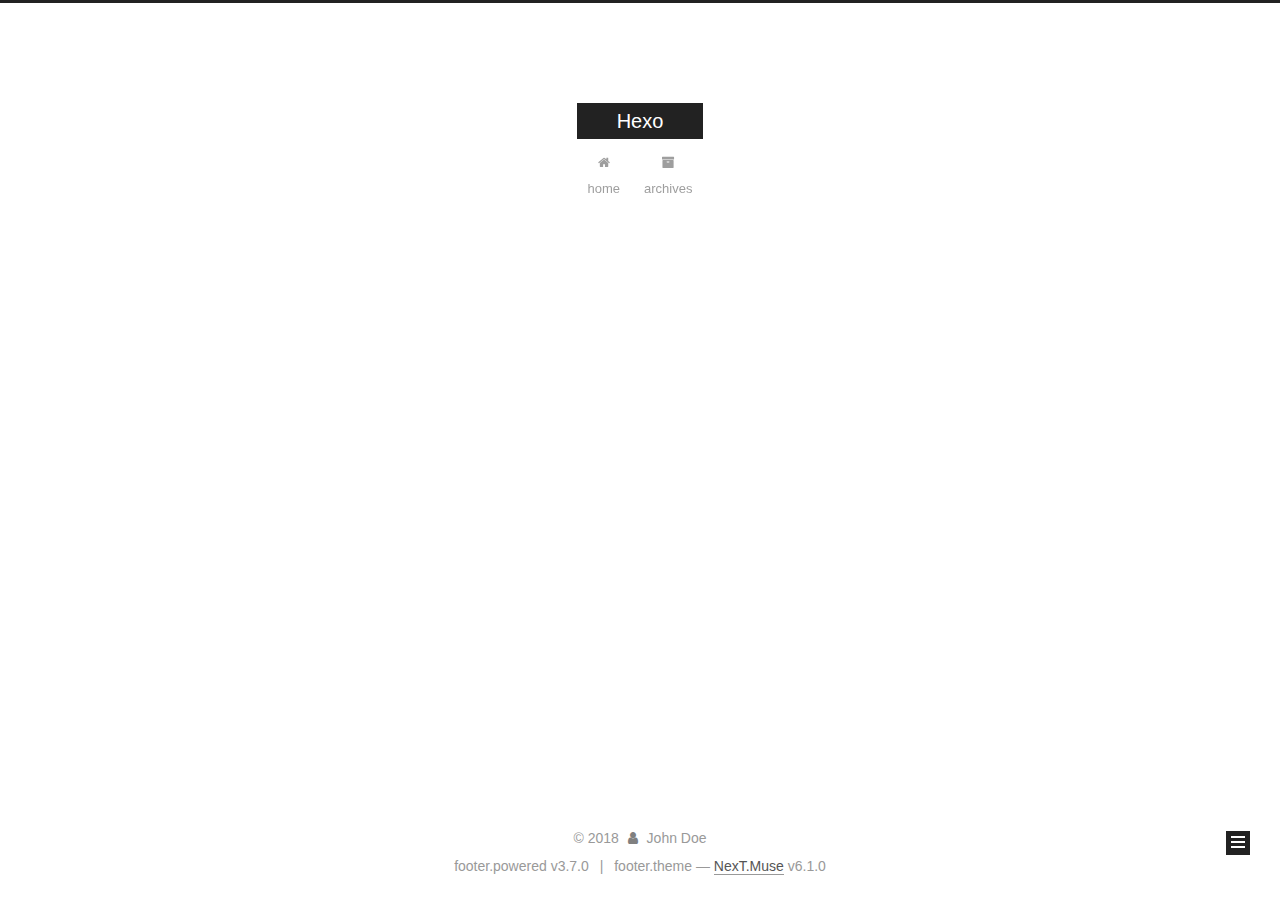
<file: archives/index.html>
<!DOCTYPE html>



  


<html class="theme-next muse use-motion" lang="">
<head>
  <meta charset="UTF-8"/>
<meta http-equiv="X-UA-Compatible" content="IE=edge" />
<meta name="viewport" content="width=device-width, initial-scale=1, maximum-scale=2"/>
<meta name="theme-color" content="#222">












<meta http-equiv="Cache-Control" content="no-transform" />
<meta http-equiv="Cache-Control" content="no-siteapp" />






















<link href="/lib/font-awesome/css/font-awesome.min.css?v=4.6.2" rel="stylesheet" type="text/css" />

<link href="/css/main.css?v=6.1.0" rel="stylesheet" type="text/css" />


  <link rel="apple-touch-icon" sizes="180x180" href="/images/apple-touch-icon-next.png?v=6.1.0">


  <link rel="icon" type="image/png" sizes="32x32" href="/images/favicon-32x32-next.png?v=6.1.0">


  <link rel="icon" type="image/png" sizes="16x16" href="/images/favicon-16x16-next.png?v=6.1.0">


  <link rel="mask-icon" href="/images/logo.svg?v=6.1.0" color="#222">









<script type="text/javascript" id="hexo.configurations">
  var NexT = window.NexT || {};
  var CONFIG = {
    root: '/',
    scheme: 'Muse',
    version: '6.1.0',
    sidebar: {"position":"left","display":"post","offset":12,"b2t":false,"scrollpercent":false,"onmobile":false},
    fancybox: false,
    fastclick: false,
    lazyload: false,
    tabs: true,
    motion: {"enable":true,"async":false,"transition":{"post_block":"fadeIn","post_header":"slideDownIn","post_body":"slideDownIn","coll_header":"slideLeftIn","sidebar":"slideUpIn"}},
    algolia: {
      applicationID: '',
      apiKey: '',
      indexName: '',
      hits: {"per_page":10},
      labels: {"input_placeholder":"Search for Posts","hits_empty":"We didn't find any results for the search: ${query}","hits_stats":"${hits} results found in ${time} ms"}
    }
  };
</script>


  




  <meta property="og:type" content="website">
<meta property="og:title" content="Hexo">
<meta property="og:url" content="http://yoursite.com/archives/index.html">
<meta property="og:site_name" content="Hexo">
<meta property="og:locale" content="default">
<meta name="twitter:card" content="summary">
<meta name="twitter:title" content="Hexo">






  <link rel="canonical" href="http://yoursite.com/archives/"/>



<script type="text/javascript" id="page.configurations">
  CONFIG.page = {
    sidebar: "",
  };
</script>

  <title>title.archive | Hexo</title>
  









  <noscript>
  <style type="text/css">
    .use-motion .motion-element,
    .use-motion .brand,
    .use-motion .menu-item,
    .sidebar-inner,
    .use-motion .post-block,
    .use-motion .pagination,
    .use-motion .comments,
    .use-motion .post-header,
    .use-motion .post-body,
    .use-motion .collection-title { opacity: initial; }

    .use-motion .logo,
    .use-motion .site-title,
    .use-motion .site-subtitle {
      opacity: initial;
      top: initial;
    }

    .use-motion {
      .logo-line-before i { left: initial; }
      .logo-line-after i { right: initial; }
    }
  </style>
</noscript>

</head>

<body itemscope itemtype="http://schema.org/WebPage" lang="default">

  
  
    
  

  <div class="container sidebar-position-left page-archive">
    <div class="headband"></div>

    <header id="header" class="header" itemscope itemtype="http://schema.org/WPHeader">
      <div class="header-inner"> 

<div class="site-brand-wrapper">
  <div class="site-meta ">
    

    <div class="custom-logo-site-title">
      <a href="/" class="brand" rel="start">
        <span class="logo-line-before"><i></i></span>
        <span class="site-title">Hexo</span>
        <span class="logo-line-after"><i></i></span>
      </a>
    </div>
      
        <p class="site-subtitle"></p>
      
  </div>

  <div class="site-nav-toggle">
    <button aria-label="accessibility.nav_toggle">
      <span class="btn-bar"></span>
      <span class="btn-bar"></span>
      <span class="btn-bar"></span>
    </button>
  </div>
</div>

<nav class="site-nav">
  

  
    <ul id="menu" class="menu">
      
        
        
          
  
  <li class="menu-item menu-item-home">
    <a href="/" rel="section">
      <i class="menu-item-icon fa fa-fw fa-home"></i> <br />home</a>
</li>

      
        
        
          
  
  <li class="menu-item menu-item-archives">
    <a href="/archives/" rel="section">
      <i class="menu-item-icon fa fa-fw fa-archive"></i> <br />archives</a>
</li>

      

      
    </ul>
  

  
    

  

  
</nav>


  



 </div>
    </header>

    


    <main id="main" class="main">
      <div class="main-inner">
        <div class="content-wrap">
          
          <div id="content" class="content">
            

  
  
  
  <div class="post-block archive">
    <div id="posts" class="posts-collapse">
      <span class="archive-move-on"></span>

      
      <span class="archive-page-counter">
        
        
        
          
        
        cheers.um! counter.archive_posts keep_on
      </span>
      

      

        
        
        

        
          
          <div class="collection-title">
            <h1 class="archive-year" id="archive-year-2018">2018</h1>
          </div>
        
        

        

  <article class="post post-type-normal" itemscope itemtype="http://schema.org/Article">
    <header class="post-header">

      <h2 class="post-title">
        
            <a class="post-title-link" href="/2018/04/05/Physics-Books/" itemprop="url">
              
                <span itemprop="name">Physics Books</span>
              
            </a>
        
      </h2>

      <div class="post-meta">
        <time class="post-time" itemprop="dateCreated"
              datetime="2018-04-05T02:33:56+08:00"
              content="2018-04-05" >
          04-05
        </time>
      </div>

    </header>
  </article>



      

        
        
        

        
        

        

  <article class="post post-type-normal" itemscope itemtype="http://schema.org/Article">
    <header class="post-header">

      <h2 class="post-title">
        
            <a class="post-title-link" href="/2018/04/05/hello-world/" itemprop="url">
              
                <span itemprop="name">Hello World</span>
              
            </a>
        
      </h2>

      <div class="post-meta">
        <time class="post-time" itemprop="dateCreated"
              datetime="2018-04-05T01:38:02+08:00"
              content="2018-04-05" >
          04-05
        </time>
      </div>

    </header>
  </article>



      

    </div>
  </div>
  
  
  

  



          </div>
          

        </div>
        
          
  
  <div class="sidebar-toggle">
    <div class="sidebar-toggle-line-wrap">
      <span class="sidebar-toggle-line sidebar-toggle-line-first"></span>
      <span class="sidebar-toggle-line sidebar-toggle-line-middle"></span>
      <span class="sidebar-toggle-line sidebar-toggle-line-last"></span>
    </div>
  </div>

  <aside id="sidebar" class="sidebar">
    
    <div class="sidebar-inner">

      

      

      <section class="site-overview-wrap sidebar-panel sidebar-panel-active">
        <div class="site-overview">
          <div class="site-author motion-element" itemprop="author" itemscope itemtype="http://schema.org/Person">
            
              <p class="site-author-name" itemprop="name">John Doe</p>
              <p class="site-description motion-element" itemprop="description"></p>
          </div>

          
            <nav class="site-state motion-element">
              
                <div class="site-state-item site-state-posts">
                
                  <a href="/archives/">
                
                    <span class="site-state-item-count">2</span>
                    <span class="site-state-item-name">state.posts</span>
                  </a>
                </div>
              

              

              
            </nav>
          

          

          

          
          

          
          

          
            
          
          

        </div>
      </section>

      

      

    </div>
  </aside>


        
      </div>
    </main>

    <footer id="footer" class="footer">
      <div class="footer-inner">
        <div class="copyright">&copy; <span itemprop="copyrightYear">2018</span>
  <span class="with-love" id="animate">
    <i class="fa fa-user"></i>
  </span>
  <span class="author" itemprop="copyrightHolder">John Doe</span>

  

  
</div>




  <div class="powered-by">footer.powered v3.7.0</div>



  <span class="post-meta-divider">|</span>



  <div class="theme-info">footer.theme &mdash; <a class="theme-link" target="_blank" href="https://github.com/theme-next/hexo-theme-next">NexT.Muse</a> v6.1.0</div>




        








        
      </div>
    </footer>

    
      <div class="back-to-top">
        <i class="fa fa-arrow-up"></i>
        
      </div>
    

    

  </div>

  

<script type="text/javascript">
  if (Object.prototype.toString.call(window.Promise) !== '[object Function]') {
    window.Promise = null;
  }
</script>


























  
  
    <script type="text/javascript" src="/lib/jquery/index.js?v=2.1.3"></script>
  

  
  
    <script type="text/javascript" src="/lib/velocity/velocity.min.js?v=1.2.1"></script>
  

  
  
    <script type="text/javascript" src="/lib/velocity/velocity.ui.min.js?v=1.2.1"></script>
  


  


  <script type="text/javascript" src="/js/src/utils.js?v=6.1.0"></script>

  <script type="text/javascript" src="/js/src/motion.js?v=6.1.0"></script>



  
  

  

  


  <script type="text/javascript" src="/js/src/bootstrap.js?v=6.1.0"></script>



  



	





  





  










  





  

  

  

  

  
  

  

  

  

  

</body>
</html>
</file>
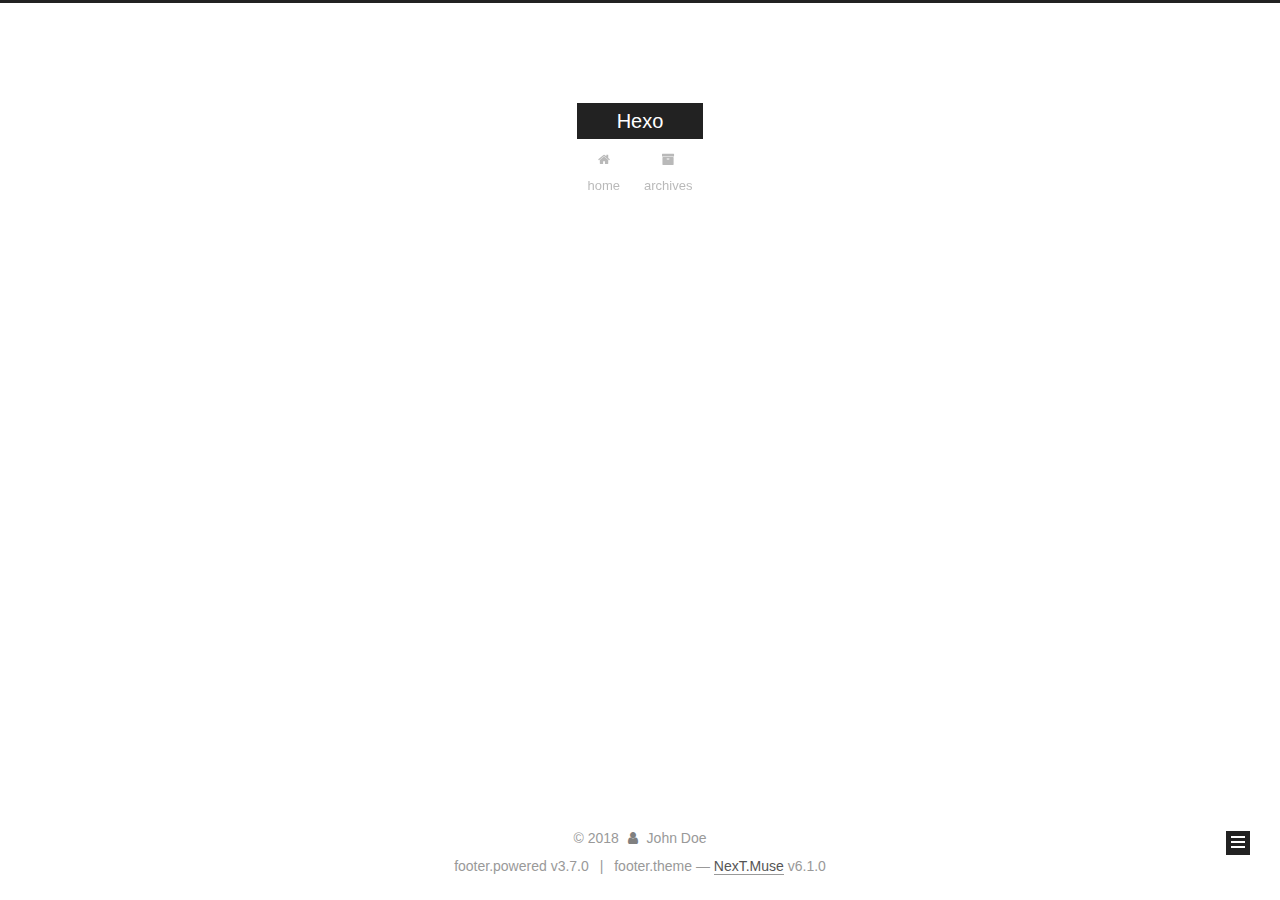
<file: archives/2018/index.html>
<!DOCTYPE html>



  


<html class="theme-next muse use-motion" lang="">
<head>
  <meta charset="UTF-8"/>
<meta http-equiv="X-UA-Compatible" content="IE=edge" />
<meta name="viewport" content="width=device-width, initial-scale=1, maximum-scale=2"/>
<meta name="theme-color" content="#222">












<meta http-equiv="Cache-Control" content="no-transform" />
<meta http-equiv="Cache-Control" content="no-siteapp" />






















<link href="/lib/font-awesome/css/font-awesome.min.css?v=4.6.2" rel="stylesheet" type="text/css" />

<link href="/css/main.css?v=6.1.0" rel="stylesheet" type="text/css" />


  <link rel="apple-touch-icon" sizes="180x180" href="/images/apple-touch-icon-next.png?v=6.1.0">


  <link rel="icon" type="image/png" sizes="32x32" href="/images/favicon-32x32-next.png?v=6.1.0">


  <link rel="icon" type="image/png" sizes="16x16" href="/images/favicon-16x16-next.png?v=6.1.0">


  <link rel="mask-icon" href="/images/logo.svg?v=6.1.0" color="#222">









<script type="text/javascript" id="hexo.configurations">
  var NexT = window.NexT || {};
  var CONFIG = {
    root: '/',
    scheme: 'Muse',
    version: '6.1.0',
    sidebar: {"position":"left","display":"post","offset":12,"b2t":false,"scrollpercent":false,"onmobile":false},
    fancybox: false,
    fastclick: false,
    lazyload: false,
    tabs: true,
    motion: {"enable":true,"async":false,"transition":{"post_block":"fadeIn","post_header":"slideDownIn","post_body":"slideDownIn","coll_header":"slideLeftIn","sidebar":"slideUpIn"}},
    algolia: {
      applicationID: '',
      apiKey: '',
      indexName: '',
      hits: {"per_page":10},
      labels: {"input_placeholder":"Search for Posts","hits_empty":"We didn't find any results for the search: ${query}","hits_stats":"${hits} results found in ${time} ms"}
    }
  };
</script>


  




  <meta property="og:type" content="website">
<meta property="og:title" content="Hexo">
<meta property="og:url" content="http://yoursite.com/archives/2018/index.html">
<meta property="og:site_name" content="Hexo">
<meta property="og:locale" content="default">
<meta name="twitter:card" content="summary">
<meta name="twitter:title" content="Hexo">






  <link rel="canonical" href="http://yoursite.com/archives/2018/"/>



<script type="text/javascript" id="page.configurations">
  CONFIG.page = {
    sidebar: "",
  };
</script>

  <title>title.archive | Hexo</title>
  









  <noscript>
  <style type="text/css">
    .use-motion .motion-element,
    .use-motion .brand,
    .use-motion .menu-item,
    .sidebar-inner,
    .use-motion .post-block,
    .use-motion .pagination,
    .use-motion .comments,
    .use-motion .post-header,
    .use-motion .post-body,
    .use-motion .collection-title { opacity: initial; }

    .use-motion .logo,
    .use-motion .site-title,
    .use-motion .site-subtitle {
      opacity: initial;
      top: initial;
    }

    .use-motion {
      .logo-line-before i { left: initial; }
      .logo-line-after i { right: initial; }
    }
  </style>
</noscript>

</head>

<body itemscope itemtype="http://schema.org/WebPage" lang="default">

  
  
    
  

  <div class="container sidebar-position-left page-archive">
    <div class="headband"></div>

    <header id="header" class="header" itemscope itemtype="http://schema.org/WPHeader">
      <div class="header-inner"> 

<div class="site-brand-wrapper">
  <div class="site-meta ">
    

    <div class="custom-logo-site-title">
      <a href="/" class="brand" rel="start">
        <span class="logo-line-before"><i></i></span>
        <span class="site-title">Hexo</span>
        <span class="logo-line-after"><i></i></span>
      </a>
    </div>
      
        <p class="site-subtitle"></p>
      
  </div>

  <div class="site-nav-toggle">
    <button aria-label="accessibility.nav_toggle">
      <span class="btn-bar"></span>
      <span class="btn-bar"></span>
      <span class="btn-bar"></span>
    </button>
  </div>
</div>

<nav class="site-nav">
  

  
    <ul id="menu" class="menu">
      
        
        
          
  
  <li class="menu-item menu-item-home">
    <a href="/" rel="section">
      <i class="menu-item-icon fa fa-fw fa-home"></i> <br />home</a>
</li>

      
        
        
          
  
  <li class="menu-item menu-item-archives">
    <a href="/archives/" rel="section">
      <i class="menu-item-icon fa fa-fw fa-archive"></i> <br />archives</a>
</li>

      

      
    </ul>
  

  
    

  

  
</nav>


  



 </div>
    </header>

    


    <main id="main" class="main">
      <div class="main-inner">
        <div class="content-wrap">
          
          <div id="content" class="content">
            

  
  
  
  <div class="post-block archive">
    <div id="posts" class="posts-collapse">
      <span class="archive-move-on"></span>

      
      <span class="archive-page-counter">
        
        
        
          
        
        cheers.um! counter.archive_posts keep_on
      </span>
      

      

        
        
        

        
          
          <div class="collection-title">
            <h1 class="archive-year" id="archive-year-2018">2018</h1>
          </div>
        
        

        

  <article class="post post-type-normal" itemscope itemtype="http://schema.org/Article">
    <header class="post-header">

      <h2 class="post-title">
        
            <a class="post-title-link" href="/2018/04/05/Physics-Books/" itemprop="url">
              
                <span itemprop="name">Physics Books</span>
              
            </a>
        
      </h2>

      <div class="post-meta">
        <time class="post-time" itemprop="dateCreated"
              datetime="2018-04-05T02:33:56+08:00"
              content="2018-04-05" >
          04-05
        </time>
      </div>

    </header>
  </article>



      

        
        
        

        
        

        

  <article class="post post-type-normal" itemscope itemtype="http://schema.org/Article">
    <header class="post-header">

      <h2 class="post-title">
        
            <a class="post-title-link" href="/2018/04/05/hello-world/" itemprop="url">
              
                <span itemprop="name">Hello World</span>
              
            </a>
        
      </h2>

      <div class="post-meta">
        <time class="post-time" itemprop="dateCreated"
              datetime="2018-04-05T01:38:02+08:00"
              content="2018-04-05" >
          04-05
        </time>
      </div>

    </header>
  </article>



      

    </div>
  </div>
  
  
  

  



          </div>
          

        </div>
        
          
  
  <div class="sidebar-toggle">
    <div class="sidebar-toggle-line-wrap">
      <span class="sidebar-toggle-line sidebar-toggle-line-first"></span>
      <span class="sidebar-toggle-line sidebar-toggle-line-middle"></span>
      <span class="sidebar-toggle-line sidebar-toggle-line-last"></span>
    </div>
  </div>

  <aside id="sidebar" class="sidebar">
    
    <div class="sidebar-inner">

      

      

      <section class="site-overview-wrap sidebar-panel sidebar-panel-active">
        <div class="site-overview">
          <div class="site-author motion-element" itemprop="author" itemscope itemtype="http://schema.org/Person">
            
              <p class="site-author-name" itemprop="name">John Doe</p>
              <p class="site-description motion-element" itemprop="description"></p>
          </div>

          
            <nav class="site-state motion-element">
              
                <div class="site-state-item site-state-posts">
                
                  <a href="/archives/">
                
                    <span class="site-state-item-count">2</span>
                    <span class="site-state-item-name">state.posts</span>
                  </a>
                </div>
              

              

              
            </nav>
          

          

          

          
          

          
          

          
            
          
          

        </div>
      </section>

      

      

    </div>
  </aside>


        
      </div>
    </main>

    <footer id="footer" class="footer">
      <div class="footer-inner">
        <div class="copyright">&copy; <span itemprop="copyrightYear">2018</span>
  <span class="with-love" id="animate">
    <i class="fa fa-user"></i>
  </span>
  <span class="author" itemprop="copyrightHolder">John Doe</span>

  

  
</div>




  <div class="powered-by">footer.powered v3.7.0</div>



  <span class="post-meta-divider">|</span>



  <div class="theme-info">footer.theme &mdash; <a class="theme-link" target="_blank" href="https://github.com/theme-next/hexo-theme-next">NexT.Muse</a> v6.1.0</div>




        








        
      </div>
    </footer>

    
      <div class="back-to-top">
        <i class="fa fa-arrow-up"></i>
        
      </div>
    

    

  </div>

  

<script type="text/javascript">
  if (Object.prototype.toString.call(window.Promise) !== '[object Function]') {
    window.Promise = null;
  }
</script>


























  
  
    <script type="text/javascript" src="/lib/jquery/index.js?v=2.1.3"></script>
  

  
  
    <script type="text/javascript" src="/lib/velocity/velocity.min.js?v=1.2.1"></script>
  

  
  
    <script type="text/javascript" src="/lib/velocity/velocity.ui.min.js?v=1.2.1"></script>
  


  


  <script type="text/javascript" src="/js/src/utils.js?v=6.1.0"></script>

  <script type="text/javascript" src="/js/src/motion.js?v=6.1.0"></script>



  
  

  

  


  <script type="text/javascript" src="/js/src/bootstrap.js?v=6.1.0"></script>



  



	





  





  










  





  

  

  

  

  
  

  

  

  

  

</body>
</html>
</file>
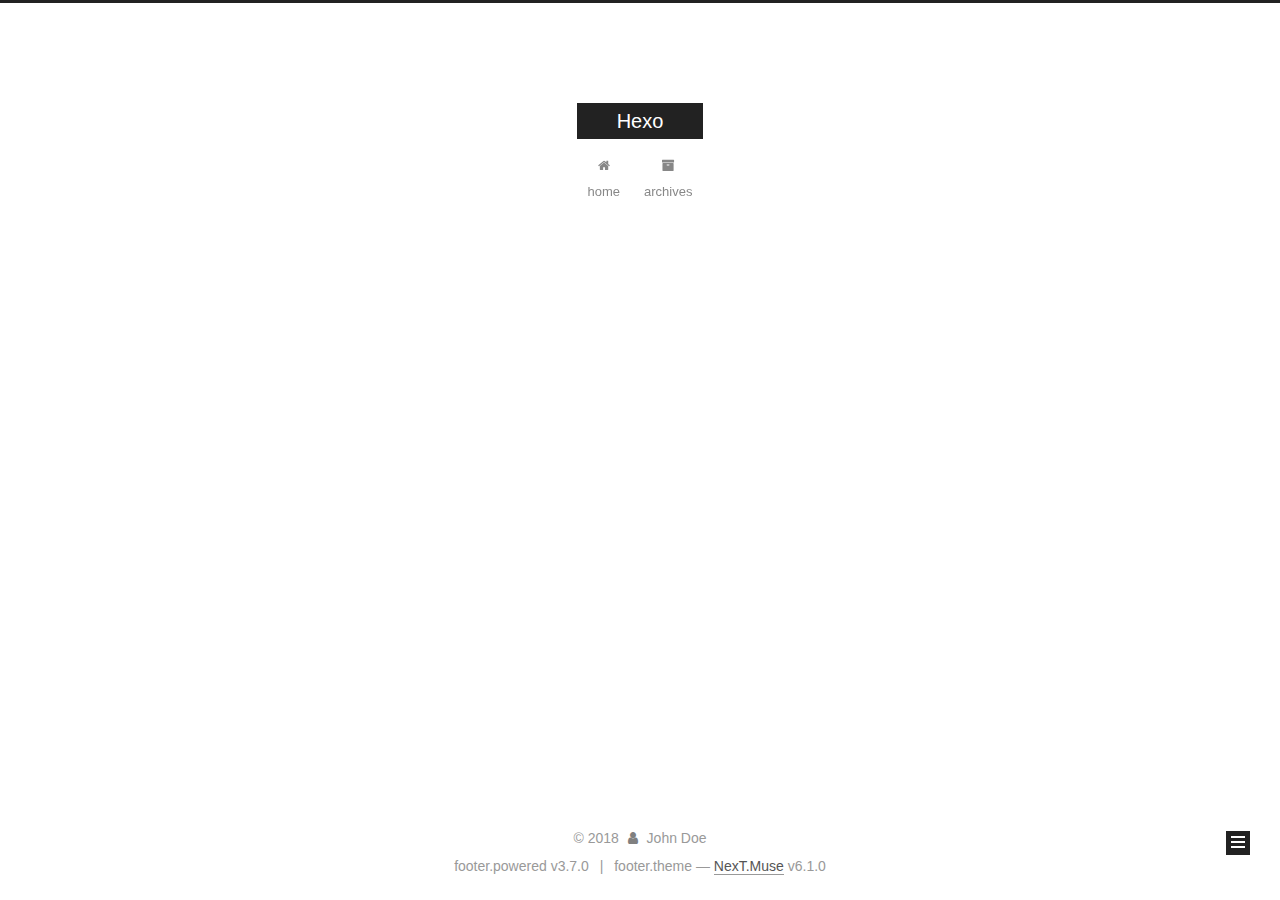
<file: archives/2018/04/index.html>
<!DOCTYPE html>



  


<html class="theme-next muse use-motion" lang="">
<head>
  <meta charset="UTF-8"/>
<meta http-equiv="X-UA-Compatible" content="IE=edge" />
<meta name="viewport" content="width=device-width, initial-scale=1, maximum-scale=2"/>
<meta name="theme-color" content="#222">












<meta http-equiv="Cache-Control" content="no-transform" />
<meta http-equiv="Cache-Control" content="no-siteapp" />






















<link href="/lib/font-awesome/css/font-awesome.min.css?v=4.6.2" rel="stylesheet" type="text/css" />

<link href="/css/main.css?v=6.1.0" rel="stylesheet" type="text/css" />


  <link rel="apple-touch-icon" sizes="180x180" href="/images/apple-touch-icon-next.png?v=6.1.0">


  <link rel="icon" type="image/png" sizes="32x32" href="/images/favicon-32x32-next.png?v=6.1.0">


  <link rel="icon" type="image/png" sizes="16x16" href="/images/favicon-16x16-next.png?v=6.1.0">


  <link rel="mask-icon" href="/images/logo.svg?v=6.1.0" color="#222">









<script type="text/javascript" id="hexo.configurations">
  var NexT = window.NexT || {};
  var CONFIG = {
    root: '/',
    scheme: 'Muse',
    version: '6.1.0',
    sidebar: {"position":"left","display":"post","offset":12,"b2t":false,"scrollpercent":false,"onmobile":false},
    fancybox: false,
    fastclick: false,
    lazyload: false,
    tabs: true,
    motion: {"enable":true,"async":false,"transition":{"post_block":"fadeIn","post_header":"slideDownIn","post_body":"slideDownIn","coll_header":"slideLeftIn","sidebar":"slideUpIn"}},
    algolia: {
      applicationID: '',
      apiKey: '',
      indexName: '',
      hits: {"per_page":10},
      labels: {"input_placeholder":"Search for Posts","hits_empty":"We didn't find any results for the search: ${query}","hits_stats":"${hits} results found in ${time} ms"}
    }
  };
</script>


  




  <meta property="og:type" content="website">
<meta property="og:title" content="Hexo">
<meta property="og:url" content="http://yoursite.com/archives/2018/04/index.html">
<meta property="og:site_name" content="Hexo">
<meta property="og:locale" content="default">
<meta name="twitter:card" content="summary">
<meta name="twitter:title" content="Hexo">






  <link rel="canonical" href="http://yoursite.com/archives/2018/04/"/>



<script type="text/javascript" id="page.configurations">
  CONFIG.page = {
    sidebar: "",
  };
</script>

  <title>title.archive | Hexo</title>
  









  <noscript>
  <style type="text/css">
    .use-motion .motion-element,
    .use-motion .brand,
    .use-motion .menu-item,
    .sidebar-inner,
    .use-motion .post-block,
    .use-motion .pagination,
    .use-motion .comments,
    .use-motion .post-header,
    .use-motion .post-body,
    .use-motion .collection-title { opacity: initial; }

    .use-motion .logo,
    .use-motion .site-title,
    .use-motion .site-subtitle {
      opacity: initial;
      top: initial;
    }

    .use-motion {
      .logo-line-before i { left: initial; }
      .logo-line-after i { right: initial; }
    }
  </style>
</noscript>

</head>

<body itemscope itemtype="http://schema.org/WebPage" lang="default">

  
  
    
  

  <div class="container sidebar-position-left page-archive">
    <div class="headband"></div>

    <header id="header" class="header" itemscope itemtype="http://schema.org/WPHeader">
      <div class="header-inner"> 

<div class="site-brand-wrapper">
  <div class="site-meta ">
    

    <div class="custom-logo-site-title">
      <a href="/" class="brand" rel="start">
        <span class="logo-line-before"><i></i></span>
        <span class="site-title">Hexo</span>
        <span class="logo-line-after"><i></i></span>
      </a>
    </div>
      
        <p class="site-subtitle"></p>
      
  </div>

  <div class="site-nav-toggle">
    <button aria-label="accessibility.nav_toggle">
      <span class="btn-bar"></span>
      <span class="btn-bar"></span>
      <span class="btn-bar"></span>
    </button>
  </div>
</div>

<nav class="site-nav">
  

  
    <ul id="menu" class="menu">
      
        
        
          
  
  <li class="menu-item menu-item-home">
    <a href="/" rel="section">
      <i class="menu-item-icon fa fa-fw fa-home"></i> <br />home</a>
</li>

      
        
        
          
  
  <li class="menu-item menu-item-archives">
    <a href="/archives/" rel="section">
      <i class="menu-item-icon fa fa-fw fa-archive"></i> <br />archives</a>
</li>

      

      
    </ul>
  

  
    

  

  
</nav>


  



 </div>
    </header>

    


    <main id="main" class="main">
      <div class="main-inner">
        <div class="content-wrap">
          
          <div id="content" class="content">
            

  
  
  
  <div class="post-block archive">
    <div id="posts" class="posts-collapse">
      <span class="archive-move-on"></span>

      
      <span class="archive-page-counter">
        
        
        
          
        
        cheers.um! counter.archive_posts keep_on
      </span>
      

      

        
        
        

        
          
          <div class="collection-title">
            <h1 class="archive-year" id="archive-year-2018">2018</h1>
          </div>
        
        

        

  <article class="post post-type-normal" itemscope itemtype="http://schema.org/Article">
    <header class="post-header">

      <h2 class="post-title">
        
            <a class="post-title-link" href="/2018/04/05/Physics-Books/" itemprop="url">
              
                <span itemprop="name">Physics Books</span>
              
            </a>
        
      </h2>

      <div class="post-meta">
        <time class="post-time" itemprop="dateCreated"
              datetime="2018-04-05T02:33:56+08:00"
              content="2018-04-05" >
          04-05
        </time>
      </div>

    </header>
  </article>



      

        
        
        

        
        

        

  <article class="post post-type-normal" itemscope itemtype="http://schema.org/Article">
    <header class="post-header">

      <h2 class="post-title">
        
            <a class="post-title-link" href="/2018/04/05/hello-world/" itemprop="url">
              
                <span itemprop="name">Hello World</span>
              
            </a>
        
      </h2>

      <div class="post-meta">
        <time class="post-time" itemprop="dateCreated"
              datetime="2018-04-05T01:38:02+08:00"
              content="2018-04-05" >
          04-05
        </time>
      </div>

    </header>
  </article>



      

    </div>
  </div>
  
  
  

  



          </div>
          

        </div>
        
          
  
  <div class="sidebar-toggle">
    <div class="sidebar-toggle-line-wrap">
      <span class="sidebar-toggle-line sidebar-toggle-line-first"></span>
      <span class="sidebar-toggle-line sidebar-toggle-line-middle"></span>
      <span class="sidebar-toggle-line sidebar-toggle-line-last"></span>
    </div>
  </div>

  <aside id="sidebar" class="sidebar">
    
    <div class="sidebar-inner">

      

      

      <section class="site-overview-wrap sidebar-panel sidebar-panel-active">
        <div class="site-overview">
          <div class="site-author motion-element" itemprop="author" itemscope itemtype="http://schema.org/Person">
            
              <p class="site-author-name" itemprop="name">John Doe</p>
              <p class="site-description motion-element" itemprop="description"></p>
          </div>

          
            <nav class="site-state motion-element">
              
                <div class="site-state-item site-state-posts">
                
                  <a href="/archives/">
                
                    <span class="site-state-item-count">2</span>
                    <span class="site-state-item-name">state.posts</span>
                  </a>
                </div>
              

              

              
            </nav>
          

          

          

          
          

          
          

          
            
          
          

        </div>
      </section>

      

      

    </div>
  </aside>


        
      </div>
    </main>

    <footer id="footer" class="footer">
      <div class="footer-inner">
        <div class="copyright">&copy; <span itemprop="copyrightYear">2018</span>
  <span class="with-love" id="animate">
    <i class="fa fa-user"></i>
  </span>
  <span class="author" itemprop="copyrightHolder">John Doe</span>

  

  
</div>




  <div class="powered-by">footer.powered v3.7.0</div>



  <span class="post-meta-divider">|</span>



  <div class="theme-info">footer.theme &mdash; <a class="theme-link" target="_blank" href="https://github.com/theme-next/hexo-theme-next">NexT.Muse</a> v6.1.0</div>




        








        
      </div>
    </footer>

    
      <div class="back-to-top">
        <i class="fa fa-arrow-up"></i>
        
      </div>
    

    

  </div>

  

<script type="text/javascript">
  if (Object.prototype.toString.call(window.Promise) !== '[object Function]') {
    window.Promise = null;
  }
</script>


























  
  
    <script type="text/javascript" src="/lib/jquery/index.js?v=2.1.3"></script>
  

  
  
    <script type="text/javascript" src="/lib/velocity/velocity.min.js?v=1.2.1"></script>
  

  
  
    <script type="text/javascript" src="/lib/velocity/velocity.ui.min.js?v=1.2.1"></script>
  


  


  <script type="text/javascript" src="/js/src/utils.js?v=6.1.0"></script>

  <script type="text/javascript" src="/js/src/motion.js?v=6.1.0"></script>



  
  

  

  


  <script type="text/javascript" src="/js/src/bootstrap.js?v=6.1.0"></script>



  



	





  





  










  





  

  

  

  

  
  

  

  

  

  

</body>
</html>
</file>
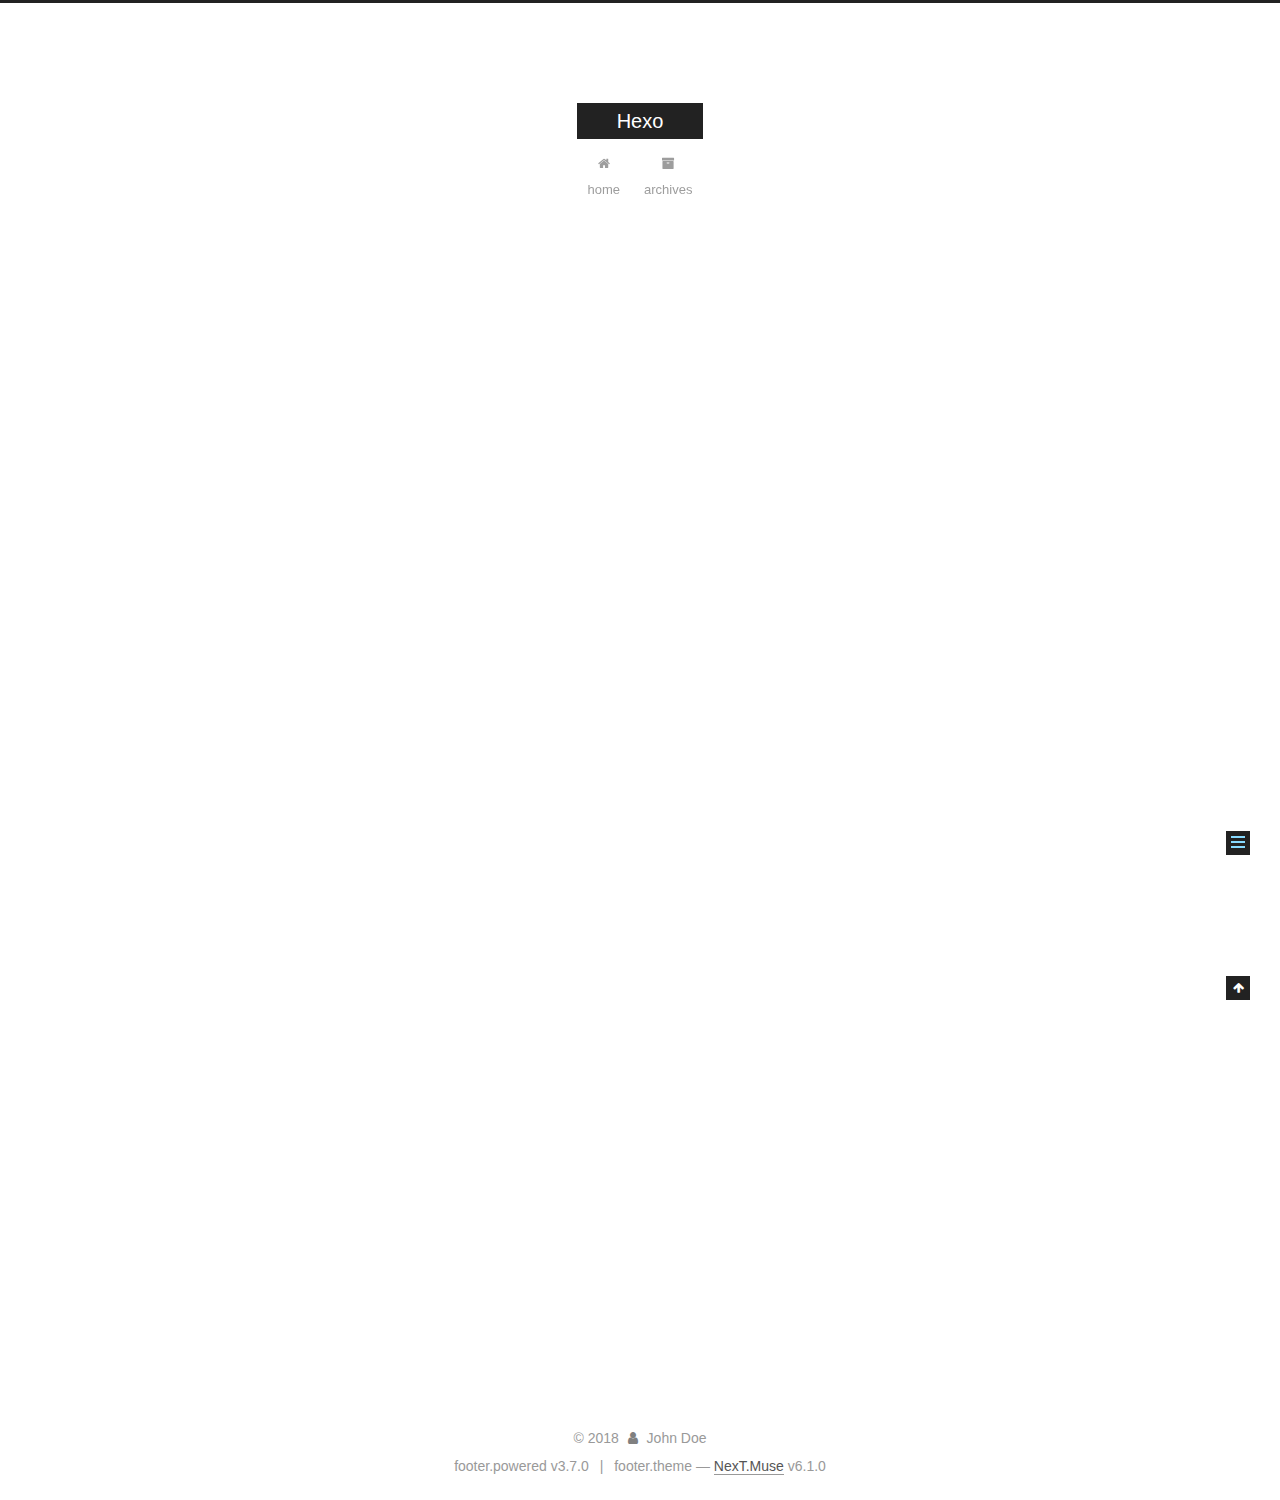
<file: 2018/04/05/hello-world/index.html>
<!DOCTYPE html>



  


<html class="theme-next muse use-motion" lang="">
<head>
  <meta charset="UTF-8"/>
<meta http-equiv="X-UA-Compatible" content="IE=edge" />
<meta name="viewport" content="width=device-width, initial-scale=1, maximum-scale=2"/>
<meta name="theme-color" content="#222">












<meta http-equiv="Cache-Control" content="no-transform" />
<meta http-equiv="Cache-Control" content="no-siteapp" />






















<link href="/lib/font-awesome/css/font-awesome.min.css?v=4.6.2" rel="stylesheet" type="text/css" />

<link href="/css/main.css?v=6.1.0" rel="stylesheet" type="text/css" />


  <link rel="apple-touch-icon" sizes="180x180" href="/images/apple-touch-icon-next.png?v=6.1.0">


  <link rel="icon" type="image/png" sizes="32x32" href="/images/favicon-32x32-next.png?v=6.1.0">


  <link rel="icon" type="image/png" sizes="16x16" href="/images/favicon-16x16-next.png?v=6.1.0">


  <link rel="mask-icon" href="/images/logo.svg?v=6.1.0" color="#222">









<script type="text/javascript" id="hexo.configurations">
  var NexT = window.NexT || {};
  var CONFIG = {
    root: '/',
    scheme: 'Muse',
    version: '6.1.0',
    sidebar: {"position":"left","display":"post","offset":12,"b2t":false,"scrollpercent":false,"onmobile":false},
    fancybox: false,
    fastclick: false,
    lazyload: false,
    tabs: true,
    motion: {"enable":true,"async":false,"transition":{"post_block":"fadeIn","post_header":"slideDownIn","post_body":"slideDownIn","coll_header":"slideLeftIn","sidebar":"slideUpIn"}},
    algolia: {
      applicationID: '',
      apiKey: '',
      indexName: '',
      hits: {"per_page":10},
      labels: {"input_placeholder":"Search for Posts","hits_empty":"We didn't find any results for the search: ${query}","hits_stats":"${hits} results found in ${time} ms"}
    }
  };
</script>


  




  <meta name="description" content="Welcome to Hexo! This is your very first post. Check documentation for more info. If you get any problems when using Hexo, you can find the answer in troubleshooting or you can ask me on GitHub. Quick">
<meta property="og:type" content="article">
<meta property="og:title" content="Hello World">
<meta property="og:url" content="http://yoursite.com/2018/04/05/hello-world/index.html">
<meta property="og:site_name" content="Hexo">
<meta property="og:description" content="Welcome to Hexo! This is your very first post. Check documentation for more info. If you get any problems when using Hexo, you can find the answer in troubleshooting or you can ask me on GitHub. Quick">
<meta property="og:locale" content="default">
<meta property="og:updated_time" content="2018-04-04T17:38:02.351Z">
<meta name="twitter:card" content="summary">
<meta name="twitter:title" content="Hello World">
<meta name="twitter:description" content="Welcome to Hexo! This is your very first post. Check documentation for more info. If you get any problems when using Hexo, you can find the answer in troubleshooting or you can ask me on GitHub. Quick">






  <link rel="canonical" href="http://yoursite.com/2018/04/05/hello-world/"/>



<script type="text/javascript" id="page.configurations">
  CONFIG.page = {
    sidebar: "",
  };
</script>

  <title>Hello World | Hexo</title>
  









  <noscript>
  <style type="text/css">
    .use-motion .motion-element,
    .use-motion .brand,
    .use-motion .menu-item,
    .sidebar-inner,
    .use-motion .post-block,
    .use-motion .pagination,
    .use-motion .comments,
    .use-motion .post-header,
    .use-motion .post-body,
    .use-motion .collection-title { opacity: initial; }

    .use-motion .logo,
    .use-motion .site-title,
    .use-motion .site-subtitle {
      opacity: initial;
      top: initial;
    }

    .use-motion {
      .logo-line-before i { left: initial; }
      .logo-line-after i { right: initial; }
    }
  </style>
</noscript>

</head>

<body itemscope itemtype="http://schema.org/WebPage" lang="default">

  
  
    
  

  <div class="container sidebar-position-left page-post-detail">
    <div class="headband"></div>

    <header id="header" class="header" itemscope itemtype="http://schema.org/WPHeader">
      <div class="header-inner"> 

<div class="site-brand-wrapper">
  <div class="site-meta ">
    

    <div class="custom-logo-site-title">
      <a href="/" class="brand" rel="start">
        <span class="logo-line-before"><i></i></span>
        <span class="site-title">Hexo</span>
        <span class="logo-line-after"><i></i></span>
      </a>
    </div>
      
        <p class="site-subtitle"></p>
      
  </div>

  <div class="site-nav-toggle">
    <button aria-label="accessibility.nav_toggle">
      <span class="btn-bar"></span>
      <span class="btn-bar"></span>
      <span class="btn-bar"></span>
    </button>
  </div>
</div>

<nav class="site-nav">
  

  
    <ul id="menu" class="menu">
      
        
        
          
  
  <li class="menu-item menu-item-home">
    <a href="/" rel="section">
      <i class="menu-item-icon fa fa-fw fa-home"></i> <br />home</a>
</li>

      
        
        
          
  
  <li class="menu-item menu-item-archives">
    <a href="/archives/" rel="section">
      <i class="menu-item-icon fa fa-fw fa-archive"></i> <br />archives</a>
</li>

      

      
    </ul>
  

  
    

  

  
</nav>


  



 </div>
    </header>

    


    <main id="main" class="main">
      <div class="main-inner">
        <div class="content-wrap">
          
          <div id="content" class="content">
            

  <div id="posts" class="posts-expand">
    

  

  
  
  

  

  <article class="post post-type-normal" itemscope itemtype="http://schema.org/Article">
  
  
  
  <div class="post-block">
    <link itemprop="mainEntityOfPage" href="http://yoursite.com/2018/04/05/hello-world/">

    <span hidden itemprop="author" itemscope itemtype="http://schema.org/Person">
      <meta itemprop="name" content="John Doe">
      <meta itemprop="description" content="">
      <meta itemprop="image" content="/images/avatar.gif">
    </span>

    <span hidden itemprop="publisher" itemscope itemtype="http://schema.org/Organization">
      <meta itemprop="name" content="Hexo">
    </span>

    
      <header class="post-header">

        
        
          <h1 class="post-title" itemprop="name headline">Hello World</h1>
        

        <div class="post-meta">
          <span class="post-time">
            
              <span class="post-meta-item-icon">
                <i class="fa fa-calendar-o"></i>
              </span>
              
                <span class="post-meta-item-text">post.posted</span>
              
              <time title="post.created" itemprop="dateCreated datePublished" datetime="2018-04-05T01:38:02+08:00">2018-04-05</time>
            

            
            

            
          </span>

          

          
            
          

          
          

          

          

          

        </div>
      </header>
    

    
    
    
    <div class="post-body" itemprop="articleBody">

      
      

      
        <p>Welcome to <a href="https://hexo.io/" target="_blank" rel="noopener">Hexo</a>! This is your very first post. Check <a href="https://hexo.io/docs/" target="_blank" rel="noopener">documentation</a> for more info. If you get any problems when using Hexo, you can find the answer in <a href="https://hexo.io/docs/troubleshooting.html" target="_blank" rel="noopener">troubleshooting</a> or you can ask me on <a href="https://github.com/hexojs/hexo/issues" target="_blank" rel="noopener">GitHub</a>.</p>
<h2 id="Quick-Start"><a href="#Quick-Start" class="headerlink" title="Quick Start"></a>Quick Start</h2><h3 id="Create-a-new-post"><a href="#Create-a-new-post" class="headerlink" title="Create a new post"></a>Create a new post</h3><figure class="highlight bash"><table><tr><td class="gutter"><pre><span class="line">1</span><br></pre></td><td class="code"><pre><span class="line">$ hexo new <span class="string">"My New Post"</span></span><br></pre></td></tr></table></figure>
<p>More info: <a href="https://hexo.io/docs/writing.html" target="_blank" rel="noopener">Writing</a></p>
<h3 id="Run-server"><a href="#Run-server" class="headerlink" title="Run server"></a>Run server</h3><figure class="highlight bash"><table><tr><td class="gutter"><pre><span class="line">1</span><br></pre></td><td class="code"><pre><span class="line">$ hexo server</span><br></pre></td></tr></table></figure>
<p>More info: <a href="https://hexo.io/docs/server.html" target="_blank" rel="noopener">Server</a></p>
<h3 id="Generate-static-files"><a href="#Generate-static-files" class="headerlink" title="Generate static files"></a>Generate static files</h3><figure class="highlight bash"><table><tr><td class="gutter"><pre><span class="line">1</span><br></pre></td><td class="code"><pre><span class="line">$ hexo generate</span><br></pre></td></tr></table></figure>
<p>More info: <a href="https://hexo.io/docs/generating.html" target="_blank" rel="noopener">Generating</a></p>
<h3 id="Deploy-to-remote-sites"><a href="#Deploy-to-remote-sites" class="headerlink" title="Deploy to remote sites"></a>Deploy to remote sites</h3><figure class="highlight bash"><table><tr><td class="gutter"><pre><span class="line">1</span><br></pre></td><td class="code"><pre><span class="line">$ hexo deploy</span><br></pre></td></tr></table></figure>
<p>More info: <a href="https://hexo.io/docs/deployment.html" target="_blank" rel="noopener">Deployment</a></p>

      
    </div>

    

    
    
    

    

    

    

    <footer class="post-footer">
      

      
      
      

      
        <div class="post-nav">
          <div class="post-nav-next post-nav-item">
            
          </div>

          <span class="post-nav-divider"></span>

          <div class="post-nav-prev post-nav-item">
            
              <a href="/2018/04/05/Physics-Books/" rel="prev" title="Physics Books">
                Physics Books <i class="fa fa-chevron-right"></i>
              </a>
            
          </div>
        </div>
      

      
      
    </footer>
  </div>
  
  
  
  </article>



    <div class="post-spread">
      
    </div>
  </div>


          </div>
          

  



        </div>
        
          
  
  <div class="sidebar-toggle">
    <div class="sidebar-toggle-line-wrap">
      <span class="sidebar-toggle-line sidebar-toggle-line-first"></span>
      <span class="sidebar-toggle-line sidebar-toggle-line-middle"></span>
      <span class="sidebar-toggle-line sidebar-toggle-line-last"></span>
    </div>
  </div>

  <aside id="sidebar" class="sidebar">
    
    <div class="sidebar-inner">

      

      
        <ul class="sidebar-nav motion-element">
          <li class="sidebar-nav-toc sidebar-nav-active" data-target="post-toc-wrap">
            sidebar.toc
          </li>
          <li class="sidebar-nav-overview" data-target="site-overview-wrap">
            sidebar.overview
          </li>
        </ul>
      

      <section class="site-overview-wrap sidebar-panel">
        <div class="site-overview">
          <div class="site-author motion-element" itemprop="author" itemscope itemtype="http://schema.org/Person">
            
              <p class="site-author-name" itemprop="name">John Doe</p>
              <p class="site-description motion-element" itemprop="description"></p>
          </div>

          
            <nav class="site-state motion-element">
              
                <div class="site-state-item site-state-posts">
                
                  <a href="/archives/">
                
                    <span class="site-state-item-count">2</span>
                    <span class="site-state-item-name">state.posts</span>
                  </a>
                </div>
              

              

              
            </nav>
          

          

          

          
          

          
          

          
            
          
          

        </div>
      </section>

      
      <!--noindex-->
        <section class="post-toc-wrap motion-element sidebar-panel sidebar-panel-active">
          <div class="post-toc">

            
              
            

            
              <div class="post-toc-content"><ol class="nav"><li class="nav-item nav-level-2"><a class="nav-link" href="#Quick-Start"><span class="nav-number">1.</span> <span class="nav-text">Quick Start</span></a><ol class="nav-child"><li class="nav-item nav-level-3"><a class="nav-link" href="#Create-a-new-post"><span class="nav-number">1.1.</span> <span class="nav-text">Create a new post</span></a></li><li class="nav-item nav-level-3"><a class="nav-link" href="#Run-server"><span class="nav-number">1.2.</span> <span class="nav-text">Run server</span></a></li><li class="nav-item nav-level-3"><a class="nav-link" href="#Generate-static-files"><span class="nav-number">1.3.</span> <span class="nav-text">Generate static files</span></a></li><li class="nav-item nav-level-3"><a class="nav-link" href="#Deploy-to-remote-sites"><span class="nav-number">1.4.</span> <span class="nav-text">Deploy to remote sites</span></a></li></ol></li></ol></div>
            

          </div>
        </section>
      <!--/noindex-->
      

      

    </div>
  </aside>


        
      </div>
    </main>

    <footer id="footer" class="footer">
      <div class="footer-inner">
        <div class="copyright">&copy; <span itemprop="copyrightYear">2018</span>
  <span class="with-love" id="animate">
    <i class="fa fa-user"></i>
  </span>
  <span class="author" itemprop="copyrightHolder">John Doe</span>

  

  
</div>




  <div class="powered-by">footer.powered v3.7.0</div>



  <span class="post-meta-divider">|</span>



  <div class="theme-info">footer.theme &mdash; <a class="theme-link" target="_blank" href="https://github.com/theme-next/hexo-theme-next">NexT.Muse</a> v6.1.0</div>




        








        
      </div>
    </footer>

    
      <div class="back-to-top">
        <i class="fa fa-arrow-up"></i>
        
      </div>
    

    

  </div>

  

<script type="text/javascript">
  if (Object.prototype.toString.call(window.Promise) !== '[object Function]') {
    window.Promise = null;
  }
</script>


























  
  
    <script type="text/javascript" src="/lib/jquery/index.js?v=2.1.3"></script>
  

  
  
    <script type="text/javascript" src="/lib/velocity/velocity.min.js?v=1.2.1"></script>
  

  
  
    <script type="text/javascript" src="/lib/velocity/velocity.ui.min.js?v=1.2.1"></script>
  


  


  <script type="text/javascript" src="/js/src/utils.js?v=6.1.0"></script>

  <script type="text/javascript" src="/js/src/motion.js?v=6.1.0"></script>



  
  

  
  <script type="text/javascript" src="/js/src/scrollspy.js?v=6.1.0"></script>
<script type="text/javascript" src="/js/src/post-details.js?v=6.1.0"></script>



  


  <script type="text/javascript" src="/js/src/bootstrap.js?v=6.1.0"></script>



  



	





  





  










  





  

  

  

  

  
  

  

  

  

  

</body>
</html>
</file>
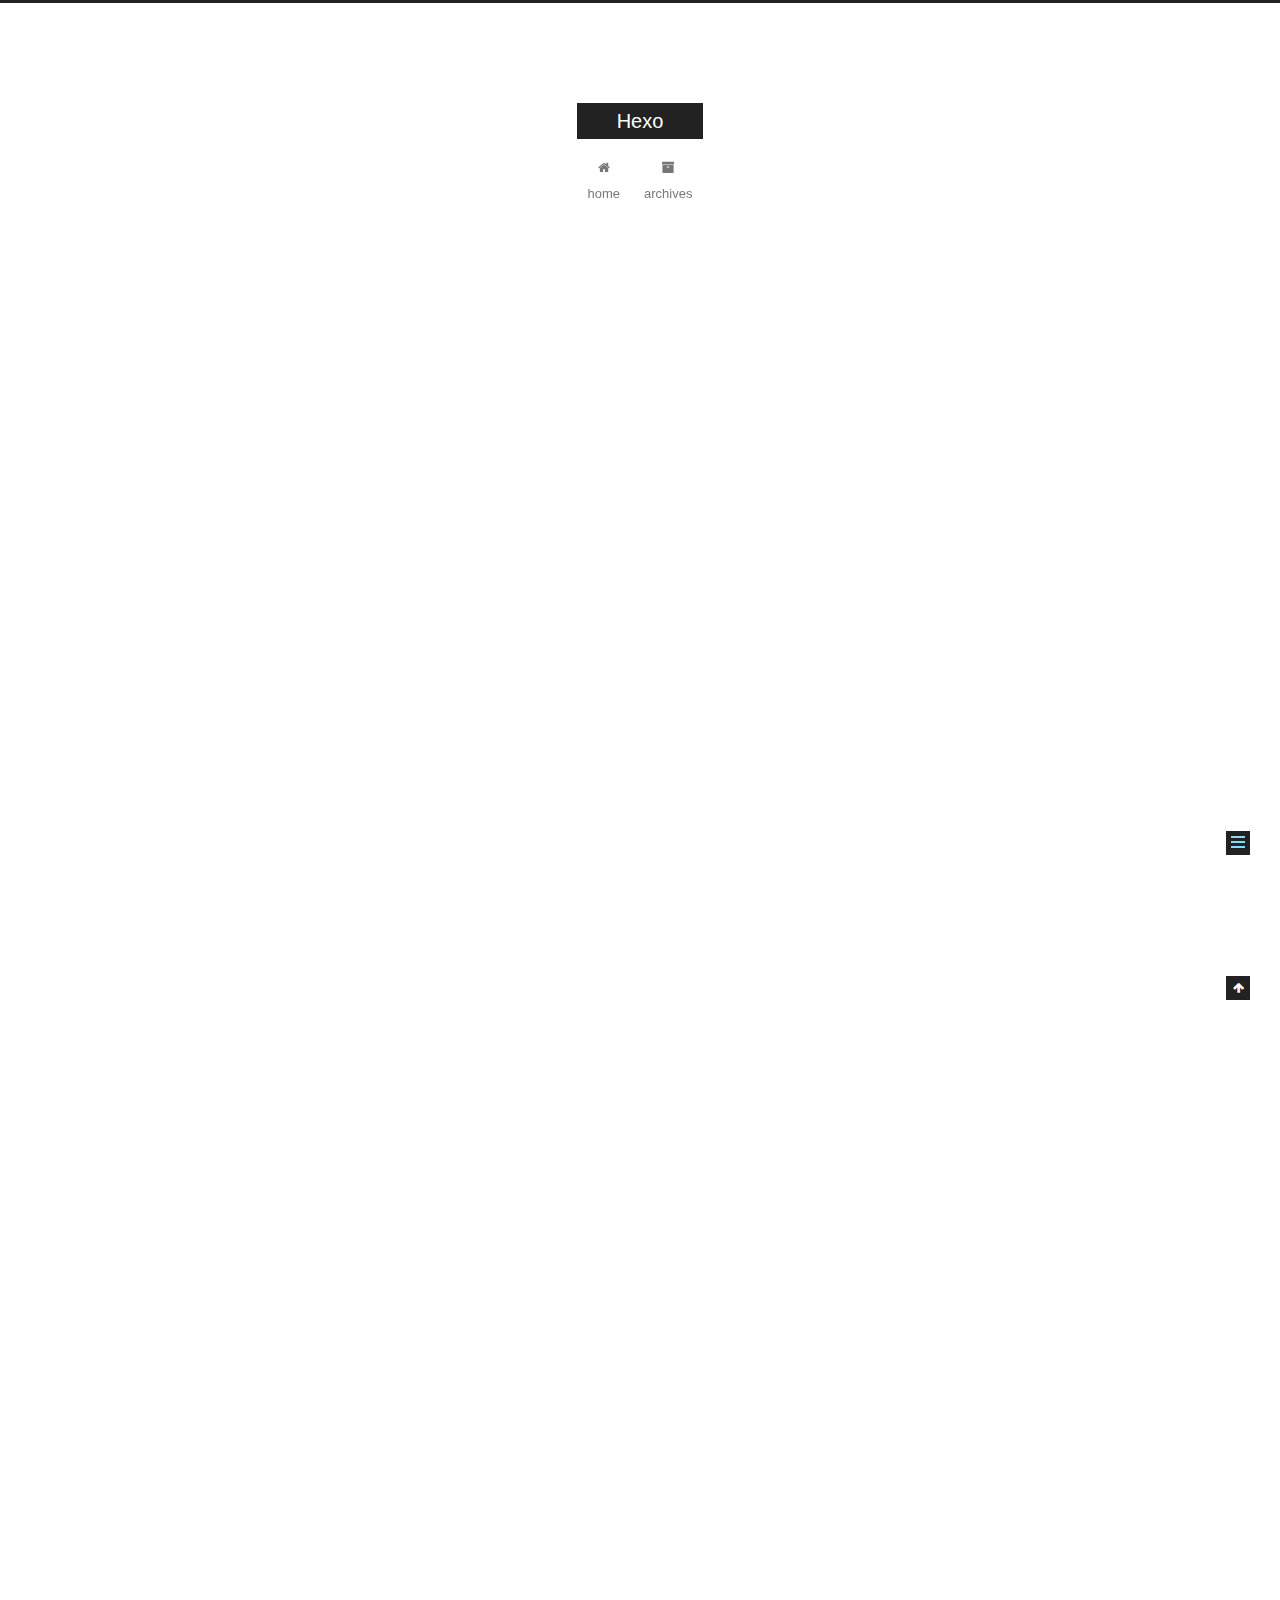
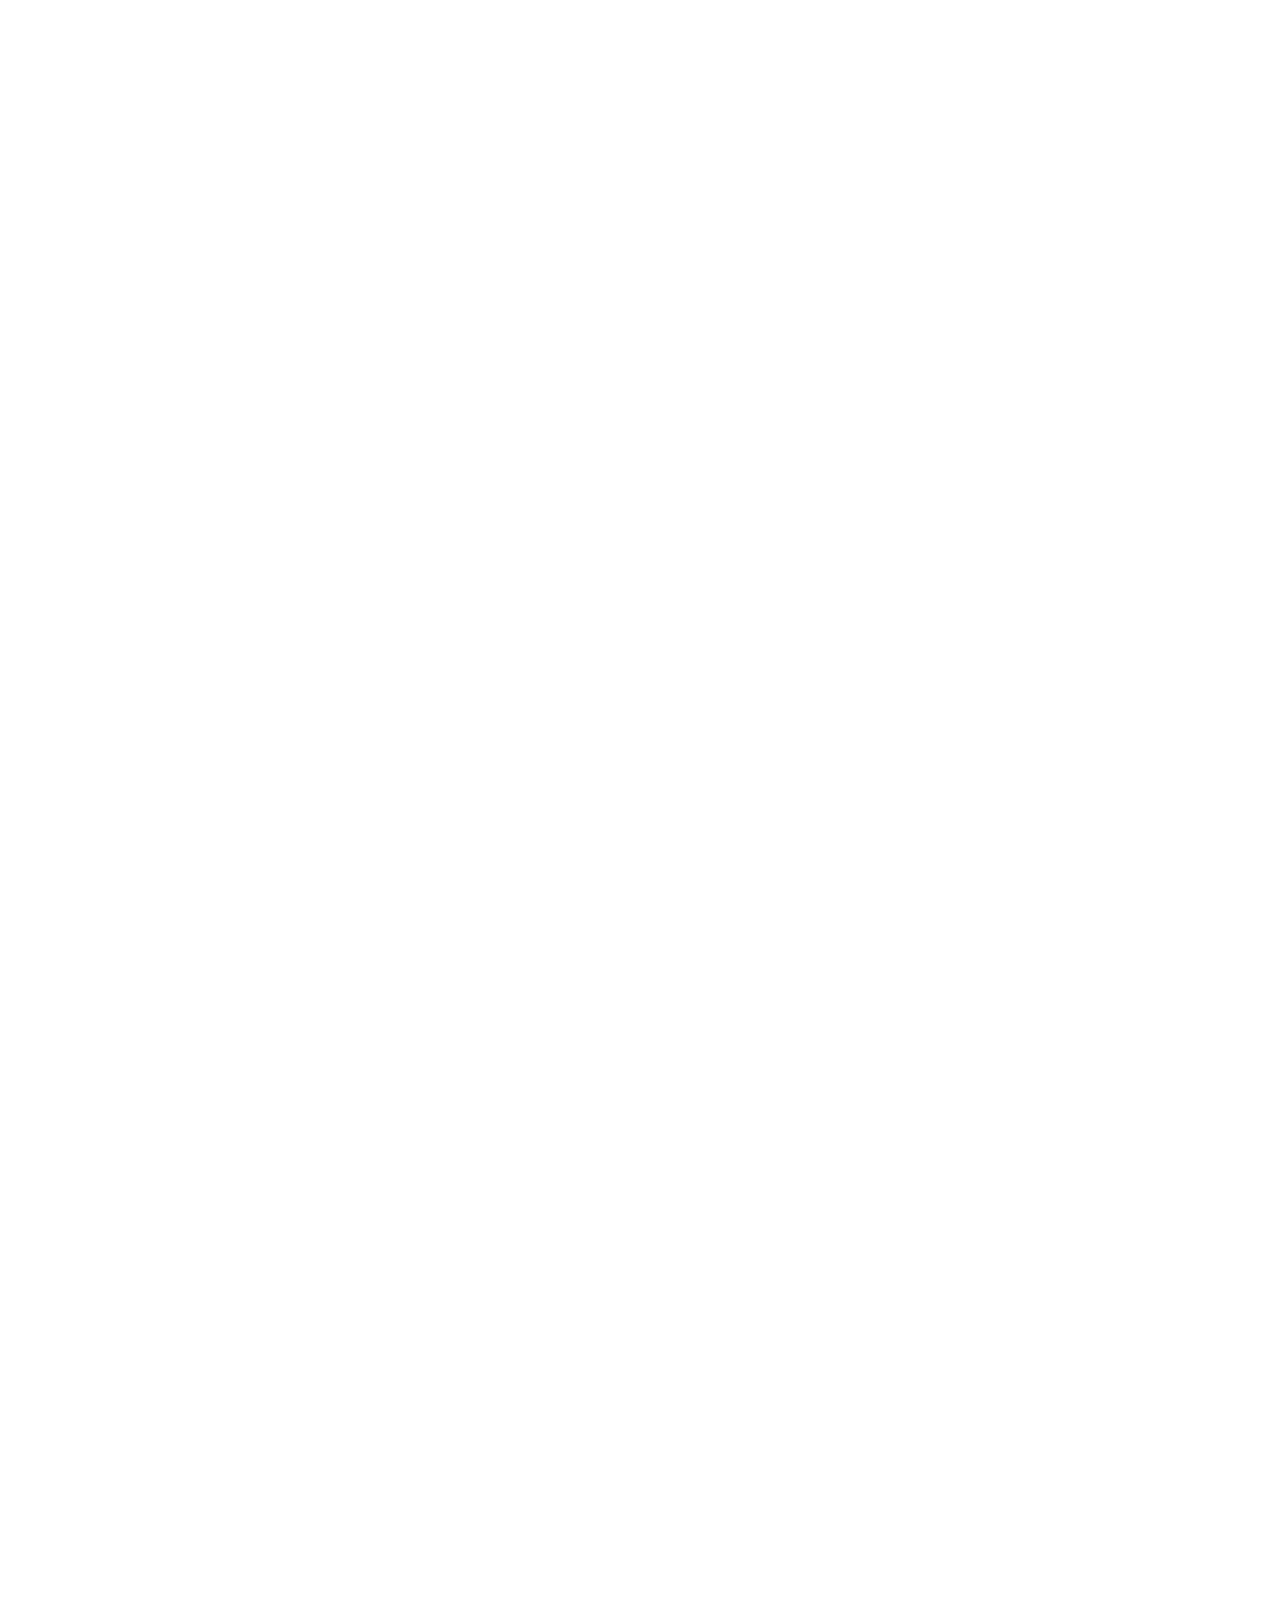
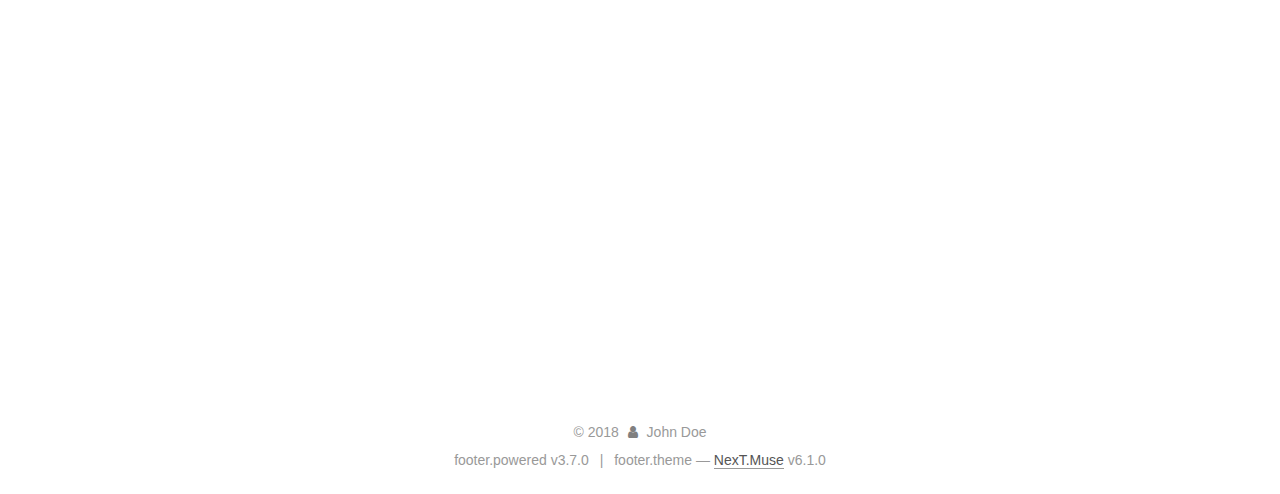
<file: 2018/04/05/Physics-Books/index.html>
<!DOCTYPE html>



  


<html class="theme-next muse use-motion" lang="">
<head>
  <meta charset="UTF-8"/>
<meta http-equiv="X-UA-Compatible" content="IE=edge" />
<meta name="viewport" content="width=device-width, initial-scale=1, maximum-scale=2"/>
<meta name="theme-color" content="#222">












<meta http-equiv="Cache-Control" content="no-transform" />
<meta http-equiv="Cache-Control" content="no-siteapp" />






















<link href="/lib/font-awesome/css/font-awesome.min.css?v=4.6.2" rel="stylesheet" type="text/css" />

<link href="/css/main.css?v=6.1.0" rel="stylesheet" type="text/css" />


  <link rel="apple-touch-icon" sizes="180x180" href="/images/apple-touch-icon-next.png?v=6.1.0">


  <link rel="icon" type="image/png" sizes="32x32" href="/images/favicon-32x32-next.png?v=6.1.0">


  <link rel="icon" type="image/png" sizes="16x16" href="/images/favicon-16x16-next.png?v=6.1.0">


  <link rel="mask-icon" href="/images/logo.svg?v=6.1.0" color="#222">









<script type="text/javascript" id="hexo.configurations">
  var NexT = window.NexT || {};
  var CONFIG = {
    root: '/',
    scheme: 'Muse',
    version: '6.1.0',
    sidebar: {"position":"left","display":"post","offset":12,"b2t":false,"scrollpercent":false,"onmobile":false},
    fancybox: false,
    fastclick: false,
    lazyload: false,
    tabs: true,
    motion: {"enable":true,"async":false,"transition":{"post_block":"fadeIn","post_header":"slideDownIn","post_body":"slideDownIn","coll_header":"slideLeftIn","sidebar":"slideUpIn"}},
    algolia: {
      applicationID: '',
      apiKey: '',
      indexName: '',
      hits: {"per_page":10},
      labels: {"input_placeholder":"Search for Posts","hits_empty":"We didn't find any results for the search: ${query}","hits_stats":"${hits} results found in ${time} ms"}
    }
  };
</script>


  




  <meta name="description" content="MechanicsDaniel Kleppner, Robert Kolenkow. An Introduction to Mechanics. David Morin. Introduction to Classical Mechanics: With Problems and Solutions. Herbert Goldstein, Charles P. Poole, Jr., John L">
<meta property="og:type" content="article">
<meta property="og:title" content="Physics Books">
<meta property="og:url" content="http://yoursite.com/2018/04/05/Physics-Books/index.html">
<meta property="og:site_name" content="Hexo">
<meta property="og:description" content="MechanicsDaniel Kleppner, Robert Kolenkow. An Introduction to Mechanics. David Morin. Introduction to Classical Mechanics: With Problems and Solutions. Herbert Goldstein, Charles P. Poole, Jr., John L">
<meta property="og:locale" content="default">
<meta property="og:updated_time" content="2018-04-04T18:38:29.024Z">
<meta name="twitter:card" content="summary">
<meta name="twitter:title" content="Physics Books">
<meta name="twitter:description" content="MechanicsDaniel Kleppner, Robert Kolenkow. An Introduction to Mechanics. David Morin. Introduction to Classical Mechanics: With Problems and Solutions. Herbert Goldstein, Charles P. Poole, Jr., John L">






  <link rel="canonical" href="http://yoursite.com/2018/04/05/Physics-Books/"/>



<script type="text/javascript" id="page.configurations">
  CONFIG.page = {
    sidebar: "",
  };
</script>

  <title>Physics Books | Hexo</title>
  









  <noscript>
  <style type="text/css">
    .use-motion .motion-element,
    .use-motion .brand,
    .use-motion .menu-item,
    .sidebar-inner,
    .use-motion .post-block,
    .use-motion .pagination,
    .use-motion .comments,
    .use-motion .post-header,
    .use-motion .post-body,
    .use-motion .collection-title { opacity: initial; }

    .use-motion .logo,
    .use-motion .site-title,
    .use-motion .site-subtitle {
      opacity: initial;
      top: initial;
    }

    .use-motion {
      .logo-line-before i { left: initial; }
      .logo-line-after i { right: initial; }
    }
  </style>
</noscript>

</head>

<body itemscope itemtype="http://schema.org/WebPage" lang="default">

  
  
    
  

  <div class="container sidebar-position-left page-post-detail">
    <div class="headband"></div>

    <header id="header" class="header" itemscope itemtype="http://schema.org/WPHeader">
      <div class="header-inner"> 

<div class="site-brand-wrapper">
  <div class="site-meta ">
    

    <div class="custom-logo-site-title">
      <a href="/" class="brand" rel="start">
        <span class="logo-line-before"><i></i></span>
        <span class="site-title">Hexo</span>
        <span class="logo-line-after"><i></i></span>
      </a>
    </div>
      
        <p class="site-subtitle"></p>
      
  </div>

  <div class="site-nav-toggle">
    <button aria-label="accessibility.nav_toggle">
      <span class="btn-bar"></span>
      <span class="btn-bar"></span>
      <span class="btn-bar"></span>
    </button>
  </div>
</div>

<nav class="site-nav">
  

  
    <ul id="menu" class="menu">
      
        
        
          
  
  <li class="menu-item menu-item-home">
    <a href="/" rel="section">
      <i class="menu-item-icon fa fa-fw fa-home"></i> <br />home</a>
</li>

      
        
        
          
  
  <li class="menu-item menu-item-archives">
    <a href="/archives/" rel="section">
      <i class="menu-item-icon fa fa-fw fa-archive"></i> <br />archives</a>
</li>

      

      
    </ul>
  

  
    

  

  
</nav>


  



 </div>
    </header>

    


    <main id="main" class="main">
      <div class="main-inner">
        <div class="content-wrap">
          
          <div id="content" class="content">
            

  <div id="posts" class="posts-expand">
    

  

  
  
  

  

  <article class="post post-type-normal" itemscope itemtype="http://schema.org/Article">
  
  
  
  <div class="post-block">
    <link itemprop="mainEntityOfPage" href="http://yoursite.com/2018/04/05/Physics-Books/">

    <span hidden itemprop="author" itemscope itemtype="http://schema.org/Person">
      <meta itemprop="name" content="John Doe">
      <meta itemprop="description" content="">
      <meta itemprop="image" content="/images/avatar.gif">
    </span>

    <span hidden itemprop="publisher" itemscope itemtype="http://schema.org/Organization">
      <meta itemprop="name" content="Hexo">
    </span>

    
      <header class="post-header">

        
        
          <h1 class="post-title" itemprop="name headline">Physics Books</h1>
        

        <div class="post-meta">
          <span class="post-time">
            
              <span class="post-meta-item-icon">
                <i class="fa fa-calendar-o"></i>
              </span>
              
                <span class="post-meta-item-text">post.posted</span>
              
              <time title="post.created" itemprop="dateCreated datePublished" datetime="2018-04-05T02:33:56+08:00">2018-04-05</time>
            

            
            

            
          </span>

          

          
            
          

          
          

          

          

          

        </div>
      </header>
    

    
    
    
    <div class="post-body" itemprop="articleBody">

      
      

      
        <h1 id="Mechanics"><a href="#Mechanics" class="headerlink" title="Mechanics"></a>Mechanics</h1><p>Daniel Kleppner, Robert Kolenkow. <a href="http://www.cambridge.org/us/academic/subjects/physics/general-and-classical-physics/introduction-mechanics-2nd-edition?format=HB&amp;isbn=9780521198110#mCJr6CT8kWf4CDaU.97" target="_blank" rel="noopener">An Introduction to Mechanics</a>.</p>
<p>David Morin. <a href="http://www.cambridge.org/us/academic/subjects/physics/general-and-classical-physics/introduction-classical-mechanics-problems-and-solutions?format=HB&amp;isbn=9780521876223#co8f3dVd8UfFm1zh.97" target="_blank" rel="noopener">Introduction to Classical Mechanics: With Problems and Solutions</a>.</p>
<p>Herbert Goldstein, Charles P. Poole, Jr., John L. Safko. <a href="https://www.pearson.com/us/higher-education/program/Goldstein-Classical-Mechanics-3rd-Edition/PGM170105.html" target="_blank" rel="noopener">Classical Mechanics, 3rd Edition</a>. </p>
<p>L. D. Landau, E. M. Lifshitz. <a href="https://www.elsevier.com/books/mechanics/landau/978-0-08-050347-9" target="_blank" rel="noopener">Mechanics</a>. </p>
<p>V. I. Arnold. <a href="http://www.springer.com/gp/book/9780387968902" target="_blank" rel="noopener">Mathematical Methods of Classical Mechanics</a>.</p>
<h1 id="Electrodynamics"><a href="#Electrodynamics" class="headerlink" title="Electrodynamics"></a>Electrodynamics</h1><p>Edward M. Purcell, David J. Morin. <a href="http://www.cambridge.org/us/academic/subjects/physics/general-and-classical-physics/electricity-and-magnetism-3rd-edition?format=HB&amp;isbn=9781107014022#ZCKy7k7w3xwK71uA.97" target="_blank" rel="noopener">Electricity and Magneitism</a>. ISBN-13: 978-1107014022.</p>
<p>David J. Griffiths. <a href="http://www.cambridge.org/us/academic/subjects/physics/general-and-classical-physics/introduction-electrodynamics-4th-edition?format=HB&amp;isbn=9781108420419#cX9XlQOFLgkWAyqM.97" target="_blank" rel="noopener">Introduction to Electrodynamics</a>, 4th Edition. ISBN-13: 978-0321856562.</p>
<p>John David Jackson. <a href="http://as.wiley.com/WileyCDA/WileyTitle/productCd-047130932X.html" target="_blank" rel="noopener">Classical Electrodynamics</a>, Third Edition. ISBN-13: 978-0471309321.</p>
<p>Julian Schwinger, Lester L. DeRaad Jr., Kimball Milton, Wu-yang Tsai, Joyce Norton. <a href="https://westviewpress.com/books/classical-electrodynamics/" target="_blank" rel="noopener">Classical Electrodynamics</a>. ISBN-13: 9780738200569.</p>
<p>Andrew Zangwill. <a href="http://www.cambridge.org/vi/academic/subjects/physics/general-and-classical-physics/modern-electrodynamics?format=HB#OJz2DZBS3HVJOcjs.97" target="_blank" rel="noopener">Modern Electrodynamics</a>. </p>
<h1 id="Optics"><a href="#Optics" class="headerlink" title="Optics"></a>Optics</h1><p>Eugene Hecht. <a href="https://www.pearson.com/us/higher-education/product/Hecht-Optics-4th-Edition/9780805385663.html" target="_blank" rel="noopener">Optics</a>.</p>
<p>Max Born, Emil Wolf. <a href="http://www.cambridge.org/us/academic/subjects/physics/optics-optoelectronics-and-photonics/principles-optics-electromagnetic-theory-propagation-interference-and-diffraction-light-7th-edition?format=PB&amp;isbn=9780521784498#04qJVkihDHMgjpYP.97" target="_blank" rel="noopener">Principles of Optics</a>.</p>
<h1 id="Statistical-Mechanics"><a href="#Statistical-Mechanics" class="headerlink" title="Statistical Mechanics"></a>Statistical Mechanics</h1><p>Stephen J. Blundell, Katherine M. Blundell. <a href="https://global.oup.com/academic/product/concepts-in-thermal-physics-9780199562107?cc=hk&amp;lang=en&amp;" target="_blank" rel="noopener">Concepts in Thermal Physics</a>.</p>
<p>Daniel V. Schroeder. <a href="https://www.pearson.com/us/higher-education/program/Schroeder-Introduction-to-Thermal-Physics-An/PGM87720.html" target="_blank" rel="noopener">Introduction to Thermal Physics</a>.</p>
<p>Herbert B. Callen. <a href="http://as.wiley.com/WileyCDA/WileyTitle/productCd-0471862568.html" target="_blank" rel="noopener">Thermodynamics and an Introduction to Thermostatistics</a>, 2nd Edition.</p>
<p>Walter Greiner. <a href="https://link.springer.com/book/10.1007%2F978-1-4612-0827-3" target="_blank" rel="noopener">Thermodynamics and Statistical Mechanics</a>.</p>
<p>R. K. Pathria, Paul D. Beale. <a href="https://www.elsevier.com/books/statistical-mechanics/pathria/978-0-12-382188-1" target="_blank" rel="noopener">Statistical Mechanics</a>, Third Edition. ISBN-13: 978-0123821881.</p>
<p>Kerson Huang. <a href="http://as.wiley.com/WileyCDA/WileyTitle/productCd-0471815187.html" target="_blank" rel="noopener">Statistical Mechanics</a>.</p>
<p>E. M. Lifshitz, L. D. Landau. Statistical Physics, Third Edition, Part 1: Volume 5.</p>
<h1 id="Quantum-Mechanics"><a href="#Quantum-Mechanics" class="headerlink" title="Quantum Mechanics"></a>Quantum Mechanics</h1><p>David J. Griffiths. <a href="http://www.cambridge.org/us/academic/subjects/physics/quantum-physics-quantum-information-and-quantum-computation/introduction-quantum-mechanics-2nd-edition?format=HB" target="_blank" rel="noopener">Introduction to Quantum Mechnics</a>, 2nd Edition. Cambridge University Press.<br><!-- Publisher: Cambridge University Press; 2 edition (August 16, 2016). ISBN-13: 978-1107179868. --></p>
<p>Claude Cohen-Tannoudji, Bernard Diu, Frank Laloe. <a href="https://www.wiley.com/en-us/Quantum+Mechanics%2C+2+Volume+Set-p-9780471569527" target="_blank" rel="noopener">Quantum Mechanics</a> (2 vol. set). ISBN-13: 978-0471569527.</p>
<p>Shankar. <a href="http://www.springer.com/la/book/9780306447907" target="_blank" rel="noopener">Principles of Quantum Mechanics</a>, 2nd Edition.</p>
<p>J. J. Sakurai, Jim J. Napolitano. <a href="http://www.cambridge.org/us/academic/subjects/physics/quantum-physics-quantum-information-and-quantum-computation/modern-quantum-mechanics-2nd-edition?format=HB#Wi6h6DvBDhZys9O8.97" target="_blank" rel="noopener">Modern Quantum Mechnics</a>, 2nd Edition. Cambridge University Press. ISBN-13: 978-0805382914. </p>
<p>P. A. M. Dirac. <a href="https://global.oup.com/academic/product/the-principles-of-quantum-mechanics-9780198520115?cc=hk&amp;lang=en&amp;" target="_blank" rel="noopener">The Principles of Quantum Mechanics</a>.</p>
<p>Steven Weinberg. <a href="http://www.cambridge.org/hk/academic/subjects/physics/theoretical-physics-and-mathematical-physics/lectures-quantum-mechanics-2nd-edition-1?format=HB#MTMGi5ZPylovER0p.97" target="_blank" rel="noopener">Lectures on Quantum Mechanics</a>,<br>2nd Edition. Cambridge University Press.</p>
<p>Daniel F. Styer, Richard P. Feynman, Albert R. Hibbs. <a href="http://store.doverpublications.com/0486477223.html" target="_blank" rel="noopener">Quantum Mechanics and Path Integrals: Emended Edition</a>. Dover.</p>
<h1 id="Mathematical-Methods"><a href="#Mathematical-Methods" class="headerlink" title="Mathematical Methods"></a>Mathematical Methods</h1><p>Matthews. </p>
<p>Boas. <a href="https://www.wiley.com/en-us/Mathematical+Methods+in+the+Physical+Sciences%2C+3rd+Edition-p-9780471198260" target="_blank" rel="noopener">Mathematical Concepts in the Physical Sciences</a>, 3rd Edition. Wiley.</p>
<p>Arfken. </p>
<p>Sadri Hassani. <a href="http://www.springer.com/gp/book/9783319011943" target="_blank" rel="noopener">Mathematical Physics: A Modern Introduction to Its Foundations</a>.</p>
<h1 id="Solid-State-Physics"><a href="#Solid-State-Physics" class="headerlink" title="Solid State Physics"></a>Solid State Physics</h1><p>Steven H. Simon. <a href="https://global.oup.com/academic/product/the-oxford-solid-state-basics-9780199680771?cc=hk&amp;lang=en&amp;" target="_blank" rel="noopener">The Oxford Solid State Basics</a>.</p>
<p>Neil W. Ashcroft, N. David Mermin. <a href="https://cengage.com.au/product/title/solid-state-physics/isbn/9780030839931" target="_blank" rel="noopener">Solid State Physics</a>.</p>
<p>Charles Kittel. <a href="http://as.wiley.com/WileyCDA/WileyTitle/productCd-EHEP000803.html" target="_blank" rel="noopener">Introduction to Solid State Physics</a>, 8th Edition.</p>
<h1 id="Quantum-Field-Theory"><a href="#Quantum-Field-Theory" class="headerlink" title="Quantum Field Theory"></a>Quantum Field Theory</h1><p>Tom Lancaster, Stephen J. Blundell. <a href="https://global.oup.com/academic/product/quantum-field-theory-for-the-gifted-amateur-9780199699339?cc=hk&amp;lang=en&amp;#" target="_blank" rel="noopener">Quantum Field Theory for the Gifted Amateur</a>.</p>
<p>A. Zee. <a href="https://press.princeton.edu/titles/9227.html" target="_blank" rel="noopener">Quantum Field Theory in a Nutshell</a>, Second Edition.</p>
<p>Mark Srednicki. <a href="http://www.cambridge.org/us/academic/subjects/physics/theoretical-physics-and-mathematical-physics/quantum-field-theory-2?format=HB#wGd6QOKT0d1xKkF7.97" target="_blank" rel="noopener">Quantum Field Theory</a>. Cambridge University Press.</p>
<p>Lewis H. Ryder. <a href="http://www.cambridge.org/us/academic/subjects/physics/particle-physics-and-nuclear-physics/quantum-field-theory-2nd-edition?format=PB&amp;isbn=9780521478144#vs8tSvQAIUaPPASh.97" target="_blank" rel="noopener">Quantum Field Theory</a>. Cambridge University Press.</p>
<p>Michael E. Peskin; Daniel V. Schroeder. <a href="https://westviewpress.com/books/an-introduction-to-quantum-field-theory/" target="_blank" rel="noopener">An Introduction to Quantum Field Theory</a>.</p>
<p>Matthew D. Schwartz. <a href="http://www.cambridge.org/us/academic/subjects/physics/theoretical-physics-and-mathematical-physics/quantum-field-theory-and-standard-model#KwSdhD8H3TzWYEMM.97" target="_blank" rel="noopener">Quantum Field Theory and the Standard Model</a>. Cambridge University Press.</p>
<p>Steven Weinberg. <a href="http://www.cambridge.org/hk/academic/subjects/physics/theoretical-physics-and-mathematical-physics/quantum-theory-fields-volume-1?format=PB#pvCFuhCjcfDoXL1T.97" target="_blank" rel="noopener">The Quantum Theory of Fields, Volume 1: Foundations</a>. Cambridge University Press.</p>
<h1 id="General-Relativity"><a href="#General-Relativity" class="headerlink" title="General Relativity"></a>General Relativity</h1><p>James B. Hartle. <a href="https://www.pearson.com/us/higher-education/program/Hartle-Gravity-An-Introduction-to-Einstein-s-General-Relativity/PGM298455.html" target="_blank" rel="noopener">Gravity: An Introduction to Einstein’s General Relativity</a>. </p>
<p>Bernard Schutz. <a href="http://www.cambridge.org/hk/academic/subjects/physics/astrophysics/first-course-general-relativity-2nd-edition?format=HB&amp;isbn=9780521887052#0GPGUYy8c03UoX45.97" target="_blank" rel="noopener">A First Course in General Relativity</a>.</p>
<p>Sean Carroll. <a href="https://www.pearson.com/us/higher-education/program/Carroll-Spacetime-and-Geometry-An-Introduction-to-General-Relativity/PGM175488.html" target="_blank" rel="noopener">Spacetime and Geometry: An Introduction to General Relativity</a>. </p>
<p>A. Zee. <a href="https://press.princeton.edu/titles/10038.html" target="_blank" rel="noopener">Einstein Gravity in a Nutshell</a>.<br><!-- Eric Poisson and Clifford M. Will. Gravity: Newtonian, Post-Newtonian, Relativistic
 --></p>
<p>Robert M. Wald. <a href="http://press.uchicago.edu/ucp/books/book/chicago/G/bo5952261.html" target="_blank" rel="noopener">General Relativity</a>.</p>
<h1 id="String-Theory"><a href="#String-Theory" class="headerlink" title="String Theory"></a>String Theory</h1><p>Barton Zwiebach. <a href="http://www.cambridge.org/hk/academic/subjects/physics/theoretical-physics-and-mathematical-physics/first-course-string-theory-2nd-edition?format=HB&amp;isbn=9780521880329#pstVpJLd6IOZu9W8.97" target="_blank" rel="noopener">A First Course in String Theory</a>.</p>
<p>Katrin Becker, Melanie Becker, John H. Schwarz. <a href="http://www.cambridge.org/hk/academic/subjects/physics/theoretical-physics-and-mathematical-physics/string-theory-and-m-theory-modern-introduction?format=HB&amp;isbn=9780521860697#ZqtpggB6reotoHlA.97" target="_blank" rel="noopener">String Theory and M-Theory: A Modern Introduction</a>.</p>
<p>Michael B. Green, John H. Schwarz, Edward Witten. <a href="http://www.cambridge.org/hk/academic/subjects/physics/theoretical-physics-and-mathematical-physics/superstring-theory-25th-anniversary-edition-volume-1#rzGuykv0G3VxA0jL.99" target="_blank" rel="noopener">Superstring Theory: Volume 1. Introduction</a>,<br>25th Anniversary Edition.</p>
<p>Joseph Polchinski. <a href="http://www.cambridge.org/hk/academic/subjects/physics/theoretical-physics-and-mathematical-physics/string-theory-volume-1?format=HB&amp;isbn=9780521633031#1438pYBxGdYx4sP7.97" target="_blank" rel="noopener">String Theory: Volume 1. An Introduction to the Bosonic String</a>.</p>

      
    </div>

    

    
    
    

    

    

    

    <footer class="post-footer">
      

      
      
      

      
        <div class="post-nav">
          <div class="post-nav-next post-nav-item">
            
              <a href="/2018/04/05/hello-world/" rel="next" title="Hello World">
                <i class="fa fa-chevron-left"></i> Hello World
              </a>
            
          </div>

          <span class="post-nav-divider"></span>

          <div class="post-nav-prev post-nav-item">
            
          </div>
        </div>
      

      
      
    </footer>
  </div>
  
  
  
  </article>



    <div class="post-spread">
      
    </div>
  </div>


          </div>
          

  



        </div>
        
          
  
  <div class="sidebar-toggle">
    <div class="sidebar-toggle-line-wrap">
      <span class="sidebar-toggle-line sidebar-toggle-line-first"></span>
      <span class="sidebar-toggle-line sidebar-toggle-line-middle"></span>
      <span class="sidebar-toggle-line sidebar-toggle-line-last"></span>
    </div>
  </div>

  <aside id="sidebar" class="sidebar">
    
    <div class="sidebar-inner">

      

      
        <ul class="sidebar-nav motion-element">
          <li class="sidebar-nav-toc sidebar-nav-active" data-target="post-toc-wrap">
            sidebar.toc
          </li>
          <li class="sidebar-nav-overview" data-target="site-overview-wrap">
            sidebar.overview
          </li>
        </ul>
      

      <section class="site-overview-wrap sidebar-panel">
        <div class="site-overview">
          <div class="site-author motion-element" itemprop="author" itemscope itemtype="http://schema.org/Person">
            
              <p class="site-author-name" itemprop="name">John Doe</p>
              <p class="site-description motion-element" itemprop="description"></p>
          </div>

          
            <nav class="site-state motion-element">
              
                <div class="site-state-item site-state-posts">
                
                  <a href="/archives/">
                
                    <span class="site-state-item-count">2</span>
                    <span class="site-state-item-name">state.posts</span>
                  </a>
                </div>
              

              

              
            </nav>
          

          

          

          
          

          
          

          
            
          
          

        </div>
      </section>

      
      <!--noindex-->
        <section class="post-toc-wrap motion-element sidebar-panel sidebar-panel-active">
          <div class="post-toc">

            
              
            

            
              <div class="post-toc-content"><ol class="nav"><li class="nav-item nav-level-1"><a class="nav-link" href="#Mechanics"><span class="nav-number">1.</span> <span class="nav-text">Mechanics</span></a></li><li class="nav-item nav-level-1"><a class="nav-link" href="#Electrodynamics"><span class="nav-number">2.</span> <span class="nav-text">Electrodynamics</span></a></li><li class="nav-item nav-level-1"><a class="nav-link" href="#Optics"><span class="nav-number">3.</span> <span class="nav-text">Optics</span></a></li><li class="nav-item nav-level-1"><a class="nav-link" href="#Statistical-Mechanics"><span class="nav-number">4.</span> <span class="nav-text">Statistical Mechanics</span></a></li><li class="nav-item nav-level-1"><a class="nav-link" href="#Quantum-Mechanics"><span class="nav-number">5.</span> <span class="nav-text">Quantum Mechanics</span></a></li><li class="nav-item nav-level-1"><a class="nav-link" href="#Mathematical-Methods"><span class="nav-number">6.</span> <span class="nav-text">Mathematical Methods</span></a></li><li class="nav-item nav-level-1"><a class="nav-link" href="#Solid-State-Physics"><span class="nav-number">7.</span> <span class="nav-text">Solid State Physics</span></a></li><li class="nav-item nav-level-1"><a class="nav-link" href="#Quantum-Field-Theory"><span class="nav-number">8.</span> <span class="nav-text">Quantum Field Theory</span></a></li><li class="nav-item nav-level-1"><a class="nav-link" href="#General-Relativity"><span class="nav-number">9.</span> <span class="nav-text">General Relativity</span></a></li><li class="nav-item nav-level-1"><a class="nav-link" href="#String-Theory"><span class="nav-number">10.</span> <span class="nav-text">String Theory</span></a></li></ol></div>
            

          </div>
        </section>
      <!--/noindex-->
      

      

    </div>
  </aside>


        
      </div>
    </main>

    <footer id="footer" class="footer">
      <div class="footer-inner">
        <div class="copyright">&copy; <span itemprop="copyrightYear">2018</span>
  <span class="with-love" id="animate">
    <i class="fa fa-user"></i>
  </span>
  <span class="author" itemprop="copyrightHolder">John Doe</span>

  

  
</div>




  <div class="powered-by">footer.powered v3.7.0</div>



  <span class="post-meta-divider">|</span>



  <div class="theme-info">footer.theme &mdash; <a class="theme-link" target="_blank" href="https://github.com/theme-next/hexo-theme-next">NexT.Muse</a> v6.1.0</div>




        








        
      </div>
    </footer>

    
      <div class="back-to-top">
        <i class="fa fa-arrow-up"></i>
        
      </div>
    

    

  </div>

  

<script type="text/javascript">
  if (Object.prototype.toString.call(window.Promise) !== '[object Function]') {
    window.Promise = null;
  }
</script>


























  
  
    <script type="text/javascript" src="/lib/jquery/index.js?v=2.1.3"></script>
  

  
  
    <script type="text/javascript" src="/lib/velocity/velocity.min.js?v=1.2.1"></script>
  

  
  
    <script type="text/javascript" src="/lib/velocity/velocity.ui.min.js?v=1.2.1"></script>
  


  


  <script type="text/javascript" src="/js/src/utils.js?v=6.1.0"></script>

  <script type="text/javascript" src="/js/src/motion.js?v=6.1.0"></script>



  
  

  
  <script type="text/javascript" src="/js/src/scrollspy.js?v=6.1.0"></script>
<script type="text/javascript" src="/js/src/post-details.js?v=6.1.0"></script>



  


  <script type="text/javascript" src="/js/src/bootstrap.js?v=6.1.0"></script>



  



	





  





  










  





  

  

  

  

  
  

  

  

  

  

</body>
</html>
</file>
<file: css/main.css>
/* normalize.css v3.0.2 | MIT License | git.io/normalize */
html {
  font-family: sans-serif; /* 1 */
  -ms-text-size-adjust: 100%; /* 2 */
  -webkit-text-size-adjust: 100%; /* 2 */
}
body {
  margin: 0;
}
article,
aside,
details,
figcaption,
figure,
footer,
header,
hgroup,
main,
menu,
nav,
section,
summary {
  display: block;
}
audio,
canvas,
progress,
video {
  display: inline-block; /* 1 */
  vertical-align: baseline; /* 2 */
}
audio:not([controls]) {
  display: none;
  height: 0;
}
[hidden],
template {
  display: none;
}
a {
  background-color: transparent;
}
a:active,
a:hover {
  outline: 0;
}
abbr[title] {
  border-bottom: 1px dotted;
}
b,
strong {
  font-weight: bold;
}
dfn {
  font-style: italic;
}
h1 {
  font-size: 2em;
  margin: 0.67em 0;
}
mark {
  background: #ff0;
  color: #000;
}
small {
  font-size: 80%;
}
sub,
sup {
  font-size: 75%;
  line-height: 0;
  position: relative;
  vertical-align: baseline;
}
sup {
  top: -0.5em;
}
sub {
  bottom: -0.25em;
}
img {
  border: 0;
}
svg:not(:root) {
  overflow: hidden;
}
figure {
  margin: 1em 40px;
}
hr {
  -moz-box-sizing: content-box;
  box-sizing: content-box;
  height: 0;
}
pre {
  overflow: auto;
}
code,
kbd,
pre,
samp {
  font-family: monospace, monospace;
  font-size: 1em;
}
button,
input,
optgroup,
select,
textarea {
  color: inherit; /* 1 */
  font: inherit; /* 2 */
  margin: 0; /* 3 */
}
button {
  overflow: visible;
}
button,
select {
  text-transform: none;
}
button,
html input[type="button"],
input[type="reset"],
input[type="submit"] {
  -webkit-appearance: button; /* 2 */
  cursor: pointer; /* 3 */
}
button[disabled],
html input[disabled] {
  cursor: default;
}
button::-moz-focus-inner,
input::-moz-focus-inner {
  border: 0;
  padding: 0;
}
input {
  line-height: normal;
}
input[type="checkbox"],
input[type="radio"] {
  box-sizing: border-box; /* 1 */
  padding: 0; /* 2 */
}
input[type="number"]::-webkit-inner-spin-button,
input[type="number"]::-webkit-outer-spin-button {
  height: auto;
}
input[type="search"] {
  -webkit-appearance: textfield; /* 1 */
  -moz-box-sizing: content-box;
  -webkit-box-sizing: content-box; /* 2 */
  box-sizing: content-box;
}
input[type="search"]::-webkit-search-cancel-button,
input[type="search"]::-webkit-search-decoration {
  -webkit-appearance: none;
}
fieldset {
  border: 1px solid #c0c0c0;
  margin: 0 2px;
  padding: 0.35em 0.625em 0.75em;
}
legend {
  border: 0; /* 1 */
  padding: 0; /* 2 */
}
textarea {
  overflow: auto;
}
optgroup {
  font-weight: bold;
}
table {
  border-collapse: collapse;
  border-spacing: 0;
}
td,
th {
  padding: 0;
}
::selection {
  background: #262a30;
  color: #fff;
}
body {
  position: relative;
  font-family: 'Lato', "PingFang SC", "Microsoft YaHei", sans-serif;
  font-size: 14px;
  line-height: 2;
  color: #555;
  background: #fff;
}
@media (max-width: 767px) {
  body {
    padding-right: 0 !important;
  }
}
@media (min-width: 768px) and (max-width: 991px) {
  body {
    padding-right: 0 !important;
  }
}
@media (min-width: 1600px) {
  body {
    font-size: 16px;
  }
}
h1,
h2,
h3,
h4,
h5,
h6 {
  margin: 0;
  padding: 0;
  font-weight: bold;
  line-height: 1.5;
  font-family: 'Lato', "PingFang SC", "Microsoft YaHei", sans-serif;
}
h1,
h2,
h3,
h4,
h5,
h6 {
  margin: 20px 0 15px;
}
h1 {
  font-size: 22px;
}
@media (max-width: 767px) {
  h1 {
    font-size: 18px;
  }
}
h2 {
  font-size: 20px;
}
@media (max-width: 767px) {
  h2 {
    font-size: 16px;
  }
}
h3 {
  font-size: 18px;
}
@media (max-width: 767px) {
  h3 {
    font-size: 14px;
  }
}
h4 {
  font-size: 16px;
}
@media (max-width: 767px) {
  h4 {
    font-size: 12px;
  }
}
h5 {
  font-size: 14px;
}
@media (max-width: 767px) {
  h5 {
    font-size: 10px;
  }
}
h6 {
  font-size: 12px;
}
@media (max-width: 767px) {
  h6 {
    font-size: 8px;
  }
}
p {
  margin: 0 0 20px 0;
}
a {
  color: #555;
  text-decoration: none;
  outline: none;
  border-bottom: 1px solid #999;
  word-wrap: break-word;
}
a:hover {
  color: #222;
  border-bottom-color: #222;
}
blockquote {
  margin: 0;
  padding: 0;
}
img {
  display: block;
  margin: auto;
  max-width: 100%;
  height: auto;
}
hr {
  margin: 40px 0;
  height: 3px;
  border: none;
  background-color: #ddd;
  background-image: repeating-linear-gradient(-45deg, #fff, #fff 4px, transparent 4px, transparent 8px);
}
blockquote {
  padding: 0 15px;
  color: #666;
  border-left: 4px solid #ddd;
}
blockquote cite::before {
  content: "-";
  padding: 0 5px;
}
dt {
  font-weight: 700;
}
dd {
  margin: 0;
  padding: 0;
}
kbd {
  border: 1px solid #ccc;
  border-radius: 0.2em;
  box-shadow: 0.1em 0.1em 0.2em rgba(0,0,0,0.1);
  background-color: #f9f9f9;
  font-family: inherit;
  background-image: -webkit-linear-gradient(top, #eee, #fff, #eee);
  padding: 0.1em 0.3em;
  white-space: nowrap;
}
.text-left {
  text-align: left;
}
.text-center {
  text-align: center;
}
.text-right {
  text-align: right;
}
.text-justify {
  text-align: justify;
}
.text-nowrap {
  white-space: nowrap;
}
.text-lowercase {
  text-transform: lowercase;
}
.text-uppercase {
  text-transform: uppercase;
}
.text-capitalize {
  text-transform: capitalize;
}
.center-block {
  display: block;
  margin-left: auto;
  margin-right: auto;
}
.clearfix:before,
.clearfix:after {
  content: " ";
  display: table;
}
.clearfix:after {
  clear: both;
}
.pullquote {
  width: 45%;
}
.pullquote.left {
  float: left;
  margin-left: 5px;
  margin-right: 10px;
}
.pullquote.right {
  float: right;
  margin-left: 10px;
  margin-right: 5px;
}
.affix.affix.affix {
  position: fixed;
}
.translation {
  margin-top: -20px;
  font-size: 14px;
  color: #999;
}
.scrollbar-measure {
  width: 100px;
  height: 100px;
  overflow: scroll;
  position: absolute;
  top: -9999px;
}
.use-motion .motion-element {
  opacity: 0;
}
table {
  margin: 20px 0;
  width: 100%;
  border-collapse: collapse;
  border-spacing: 0;
  border: 1px solid #ddd;
  font-size: 14px;
  word-wrap: break-all;
}
table>tbody>tr:nth-of-type(odd) {
  background-color: #f9f9f9;
}
table>tbody>tr:hover {
  background-color: #f5f5f5;
}
caption,
th,
td {
  padding: 8px;
  text-align: left;
  vertical-align: middle;
  font-weight: normal;
}
th,
td {
  border-bottom: 3px solid #ddd;
  border-right: 1px solid #eee;
}
th {
  padding-bottom: 10px;
  font-weight: 700;
}
td {
  border-bottom-width: 1px;
}
html,
body {
  height: 100%;
}
.container {
  position: relative;
  min-height: 100%;
}
.header-inner {
  margin: 0 auto;
  padding: 100px 0 70px;
  width: 700px;
}
@media (min-width: 1600px) {
  .container .header-inner {
    width: 900px;
  }
}
.main {
  padding-bottom: 150px;
}
.main-inner {
  margin: 0 auto;
  width: 700px;
}
@media (min-width: 1600px) {
  .container .main-inner {
    width: 900px;
  }
}
.footer {
  position: absolute;
  left: 0;
  bottom: 0;
  width: 100%;
  min-height: 50px;
}
.footer-inner {
  box-sizing: border-box;
  margin: 20px auto;
  width: 700px;
}
@media (min-width: 1600px) {
  .container .footer-inner {
    width: 900px;
  }
}
pre,
.highlight {
  overflow: auto;
  margin: 20px 0;
  padding: 0;
  font-size: 14px;
  color: #4d4d4c;
  background: #f7f7f7;
  line-height: 1.6;
}
pre,
code {
  font-family: consolas, Menlo, "PingFang SC", "Microsoft YaHei", monospace;
}
code {
  padding: 2px 4px;
  word-wrap: break-word;
  color: #555;
  background: #eee;
  border-radius: 3px;
  font-size: 14px;
}
pre {
  padding: 10px;
}
pre code {
  padding: 0;
  color: #4d4d4c;
  background: none;
  text-shadow: none;
}
.highlight {
  border-radius: 1px;
}
.highlight pre {
  border: none;
  margin: 0;
  padding: 10px 0;
}
.highlight table {
  margin: 0;
  width: auto;
  border: none;
}
.highlight td {
  border: none;
  padding: 0;
}
.highlight figcaption {
  font-size: 1em;
  color: #4d4d4c;
  line-height: 1em;
  margin-bottom: 1em;
  margin: 0em;
  padding: 0.5em;
  background: #eee;
  border-bottom: 1px solid #e9e9e9;
}
.highlight figcaption:before,
.highlight figcaption:after {
  content: " ";
  display: table;
}
.highlight figcaption:after {
  clear: both;
}
.highlight figcaption a {
  float: right;
  color: #4d4d4c;
}
.highlight figcaption a:hover {
  border-bottom-color: #4d4d4c;
}
.highlight .gutter pre {
  padding-left: 10px;
  padding-right: 10px;
  color: #869194;
  text-align: right;
  background-color: #eff2f3;
}
.highlight .code pre {
  width: 100%;
  padding-left: 10px;
  padding-right: 10px;
  background-color: #f7f7f7;
}
.highlight .line {
  height: 20px;
}
.gutter {
  -webkit-user-select: none;
  -moz-user-select: none;
  -ms-user-select: none;
  user-select: none;
}
.gist table {
  width: auto;
}
.gist table td {
  border: none;
}
pre .deletion {
  background: #fdd;
}
pre .addition {
  background: #dfd;
}
pre .meta {
  color: #8959a8;
}
pre .comment {
  color: #8e908c;
}
pre .variable,
pre .attribute,
pre .tag,
pre .regexp,
pre .ruby .constant,
pre .xml .tag .title,
pre .xml .pi,
pre .xml .doctype,
pre .html .doctype,
pre .css .id,
pre .css .class,
pre .css .pseudo {
  color: #c82829;
}
pre .number,
pre .preprocessor,
pre .built_in,
pre .literal,
pre .params,
pre .constant,
pre .command {
  color: #f5871f;
}
pre .ruby .class .title,
pre .css .rules .attribute,
pre .string,
pre .value,
pre .inheritance,
pre .header,
pre .ruby .symbol,
pre .xml .cdata,
pre .special,
pre .number,
pre .formula {
  color: #718c00;
}
pre .title,
pre .css .hexcolor {
  color: #3e999f;
}
pre .function,
pre .python .decorator,
pre .python .title,
pre .ruby .function .title,
pre .ruby .title .keyword,
pre .perl .sub,
pre .javascript .title,
pre .coffeescript .title {
  color: #4271ae;
}
pre .keyword,
pre .javascript .function {
  color: #8959a8;
}
.full-image.full-image.full-image.full-image {
  border: none;
  max-width: 100%;
  width: auto;
  margin: 20px auto 25px;
}
.blockquote-center,
.page-home .post-type-quote blockquote,
.page-post-detail .post-type-quote blockquote {
  position: relative;
  margin: 40px 0;
  padding: 0;
  border-left: none;
  text-align: center;
}
.blockquote-center::before,
.page-home .post-type-quote blockquote::before,
.page-post-detail .post-type-quote blockquote::before,
.blockquote-center::after,
.page-home .post-type-quote blockquote::after,
.page-post-detail .post-type-quote blockquote::after {
  position: absolute;
  content: ' ';
  display: block;
  width: 100%;
  height: 24px;
  opacity: 0.2;
  background-repeat: no-repeat;
  background-position: 0 -6px;
  background-size: 22px 22px;
}
.blockquote-center::before,
.page-home .post-type-quote blockquote::before,
.page-post-detail .post-type-quote blockquote::before {
  top: -20px;
  background-image: url("../images/quote-l.svg");
  border-top: 1px solid #ccc;
}
.blockquote-center::after,
.page-home .post-type-quote blockquote::after,
.page-post-detail .post-type-quote blockquote::after {
  bottom: -20px;
  background-image: url("../images/quote-r.svg");
  border-bottom: 1px solid #ccc;
  background-position: 100% 8px;
}
.blockquote-center p,
.page-home .post-type-quote blockquote p,
.page-post-detail .post-type-quote blockquote p,
.blockquote-center div,
.page-home .post-type-quote blockquote div,
.page-post-detail .post-type-quote blockquote div {
  text-align: center;
}
.post .post-body .group-picture img {
  box-sizing: border-box;
  padding: 0 3px;
  border: none;
}
.post .group-picture-row {
  overflow: hidden;
  margin-top: 6px;
}
.post .group-picture-row:first-child {
  margin-top: 0;
}
.post .group-picture-column {
  float: left;
}
.page-post-detail .post-body .group-picture-column {
  float: none;
  margin-top: 10px;
  width: auto !important;
}
.page-post-detail .post-body .group-picture-column img {
  margin: 0 auto;
}
.page-archive .group-picture-container {
  overflow: hidden;
}
.page-archive .group-picture-row {
  float: left;
}
.page-archive .group-picture-row:first-child {
  margin-top: 6px;
}
.page-archive .group-picture-column {
  max-width: 150px;
  max-height: 150px;
}
.post-body .note {
  position: relative;
  padding: 15px;
  margin-bottom: 20px;
  border: 1px solid #eee;
  border-left-width: 5px;
  border-radius: 3px;
}
.post-body .note h2,
.post-body .note h3,
.post-body .note h4,
.post-body .note h5,
.post-body .note h6 {
  margin-top: 0;
  margin-bottom: 0;
  border-bottom: initial;
  padding-top: 0 !important;
}
.post-body .note p:first-child,
.post-body .note ul:first-child,
.post-body .note ol:first-child,
.post-body .note table:first-child,
.post-body .note pre:first-child,
.post-body .note blockquote:first-child {
  margin-top: 0;
}
.post-body .note p:last-child,
.post-body .note ul:last-child,
.post-body .note ol:last-child,
.post-body .note table:last-child,
.post-body .note pre:last-child,
.post-body .note blockquote:last-child {
  margin-bottom: 0;
}
.post-body .note.default {
  border-left-color: #777;
}
.post-body .note.default h2,
.post-body .note.default h3,
.post-body .note.default h4,
.post-body .note.default h5,
.post-body .note.default h6 {
  color: #777;
}
.post-body .note.primary {
  border-left-color: #6f42c1;
}
.post-body .note.primary h2,
.post-body .note.primary h3,
.post-body .note.primary h4,
.post-body .note.primary h5,
.post-body .note.primary h6 {
  color: #6f42c1;
}
.post-body .note.info {
  border-left-color: #428bca;
}
.post-body .note.info h2,
.post-body .note.info h3,
.post-body .note.info h4,
.post-body .note.info h5,
.post-body .note.info h6 {
  color: #428bca;
}
.post-body .note.success {
  border-left-color: #5cb85c;
}
.post-body .note.success h2,
.post-body .note.success h3,
.post-body .note.success h4,
.post-body .note.success h5,
.post-body .note.success h6 {
  color: #5cb85c;
}
.post-body .note.warning {
  border-left-color: #f0ad4e;
}
.post-body .note.warning h2,
.post-body .note.warning h3,
.post-body .note.warning h4,
.post-body .note.warning h5,
.post-body .note.warning h6 {
  color: #f0ad4e;
}
.post-body .note.danger {
  border-left-color: #d9534f;
}
.post-body .note.danger h2,
.post-body .note.danger h3,
.post-body .note.danger h4,
.post-body .note.danger h5,
.post-body .note.danger h6 {
  color: #d9534f;
}
.post-body .label {
  display: inline;
  padding: 0 2px;
  white-space: nowrap;
}
.post-body .label.default {
  background-color: #f0f0f0;
}
.post-body .label.primary {
  background-color: #efe6f7;
}
.post-body .label.info {
  background-color: #e5f2f8;
}
.post-body .label.success {
  background-color: #e7f4e9;
}
.post-body .label.warning {
  background-color: #fcf6e1;
}
.post-body .label.danger {
  background-color: #fae8eb;
}
.post-body .tabs {
  position: relative;
  display: block;
  margin-bottom: 20px;
  padding-top: 10px;
}
.post-body .tabs ul.nav-tabs {
  margin: 0;
  padding: 0;
  display: flex;
  margin-bottom: -1px;
}
@media (max-width: 413px) {
  .post-body .tabs ul.nav-tabs {
    display: block;
    margin-bottom: 5px;
  }
}
.post-body .tabs ul.nav-tabs li.tab {
  list-style-type: none !important;
  margin: 0 0.25em 0 0;
  border-top: 3px solid transparent;
  border-left: 1px solid transparent;
  border-right: 1px solid transparent;
}
@media (max-width: 413px) {
  .post-body .tabs ul.nav-tabs li.tab {
    margin: initial;
    border-top: 1px solid transparent;
    border-left: 3px solid transparent;
    border-right: 1px solid transparent;
    border-bottom: 1px solid transparent;
  }
}
.post-body .tabs ul.nav-tabs li.tab a {
  outline: 0;
  border-bottom: initial;
  display: block;
  line-height: 1.8em;
  padding: 0.25em 0.75em;
  transition-duration: 0.2s;
  transition-timing-function: ease-out;
  transition-delay: 0s;
}
.post-body .tabs ul.nav-tabs li.tab a i {
  width: 1.285714285714286em;
}
.post-body .tabs ul.nav-tabs li.tab.active {
  border-top: 3px solid #fc6423;
  border-left: 1px solid #ddd;
  border-right: 1px solid #ddd;
  background-color: #fff;
}
@media (max-width: 413px) {
  .post-body .tabs ul.nav-tabs li.tab.active {
    border-top: 1px solid #ddd;
    border-left: 3px solid #fc6423;
    border-right: 1px solid #ddd;
    border-bottom: 1px solid #ddd;
  }
}
.post-body .tabs ul.nav-tabs li.tab.active a {
  cursor: default;
  color: #555;
}
.post-body .tabs .tab-content {
  background-color: #fff;
}
.post-body .tabs .tab-content .tab-pane {
  border: 1px solid #ddd;
  padding: 20px 20px 0 20px;
}
.post-body .tabs .tab-content .tab-pane:not(.active) {
  display: none !important;
}
.post-body .tabs .tab-content .tab-pane.active {
  display: block !important;
}
.btn {
  display: inline-block;
  padding: 0 20px;
  font-size: 14px;
  color: #fff;
  background: #222;
  border: 2px solid #222;
  text-decoration: none;
  border-radius: 0;
  transition-property: background-color;
  transition-duration: 0.2s;
  transition-timing-function: ease-in-out;
  transition-delay: 0s;
  line-height: 2;
}
.btn:hover {
  border-color: #222;
  color: #222;
  background: #fff;
}
.btn +.btn {
  margin: 0 0 8px 8px;
}
.btn .fa-fw {
  width: 1.285714285714286em;
  text-align: left;
}
.btn-bar {
  display: block;
  width: 22px;
  height: 2px;
  background: #555;
  border-radius: 1px;
}
.btn-bar+.btn-bar {
  margin-top: 4px;
}
.pagination {
  margin: 120px 0 40px;
  text-align: center;
  border-top: 1px solid #eee;
}
.page-number-basic,
.pagination .prev,
.pagination .next,
.pagination .page-number,
.pagination .space {
  display: inline-block;
  position: relative;
  top: -1px;
  margin: 0 10px;
  padding: 0 11px;
}
@media (max-width: 767px) {
  .page-number-basic,
  .pagination .prev,
  .pagination .next,
  .pagination .page-number,
  .pagination .space {
    margin: 0 5px;
  }
}
.pagination .prev,
.pagination .next,
.pagination .page-number {
  border-bottom: 0;
  border-top: 1px solid #eee;
  transition-property: border-color;
  transition-duration: 0.2s;
  transition-timing-function: ease-in-out;
  transition-delay: 0s;
}
.pagination .prev:hover,
.pagination .next:hover,
.pagination .page-number:hover {
  border-top-color: #222;
}
.pagination .space {
  padding: 0;
  margin: 0;
}
.pagination .prev {
  margin-left: 0;
}
.pagination .next {
  margin-right: 0;
}
.pagination .page-number.current {
  color: #fff;
  background: #ccc;
  border-top-color: #ccc;
}
@media (max-width: 767px) {
  .pagination {
    border-top: none;
  }
  .pagination .prev,
  .pagination .next,
  .pagination .page-number {
    margin-bottom: 10px;
    border-top: 0;
    border-bottom: 1px solid #eee;
    padding: 0 10px;
  }
  .pagination .prev:hover,
  .pagination .next:hover,
  .pagination .page-number:hover {
    border-bottom-color: #222;
  }
}
.comments {
  margin: 60px 20px 0;
}
.tag-cloud {
  text-align: center;
}
.tag-cloud a {
  display: inline-block;
  margin: 10px;
}
.back-to-top {
  box-sizing: border-box;
  position: fixed;
  bottom: -100px;
  right: 30px;
  z-index: 1050;
  padding: 0 6px;
  width: 24px;
  background: #222;
  font-size: 12px;
  opacity: 1;
  color: #fff;
  cursor: pointer;
  text-align: center;
  -webkit-transform: translateZ(0);
  transition-property: bottom;
  transition-duration: 0.2s;
  transition-timing-function: ease-in-out;
  transition-delay: 0s;
}
@media (min-width: 768px) and (max-width: 991px) {
  .back-to-top {
    display: none !important;
  }
}
@media (max-width: 767px) {
  .back-to-top {
    display: none !important;
  }
}
.back-to-top.back-to-top-on {
  bottom: 19px;
}
.header {
  background: transparent;
}
.header-inner {
  position: relative;
}
.headband {
  height: 3px;
  background: #222;
}
.site-meta {
  margin: 0;
  text-align: center;
}
@media (max-width: 767px) {
  .site-meta {
    text-align: center;
  }
}
.brand {
  position: relative;
  display: inline-block;
  padding: 0 40px;
  color: #fff;
  background: #222;
  border-bottom: none;
}
.brand:hover {
  color: #fff;
}
.logo {
  display: inline-block;
  margin-right: 5px;
  line-height: 36px;
  vertical-align: top;
}
.site-title {
  display: inline-block;
  vertical-align: top;
  line-height: 36px;
  font-size: 20px;
  font-weight: normal;
  font-family: 'Lato', "PingFang SC", "Microsoft YaHei", sans-serif;
}
.site-subtitle {
  margin-top: 10px;
  font-size: 13px;
  color: #999;
}
.use-motion .brand {
  opacity: 0;
}
.use-motion .logo,
.use-motion .site-title,
.use-motion .site-subtitle {
  opacity: 0;
  position: relative;
  top: -10px;
}
.site-nav-toggle {
  display: none;
  position: absolute;
  top: 10px;
  left: 10px;
}
@media (max-width: 767px) {
  .site-nav-toggle {
    display: block;
  }
}
.site-nav-toggle button {
  margin-top: 2px;
  padding: 9px 10px;
  background: transparent;
  border: none;
}
@media (max-width: 767px) {
  .site-nav {
    display: none;
    margin: 0 -10px;
    padding: 0 10px;
    clear: both;
    border-top: 1px solid #ddd;
  }
}
@media (min-width: 768px) and (max-width: 991px) {
  .site-nav {
    display: block !important;
  }
}
@media (min-width: 992px) {
  .site-nav {
    display: block !important;
  }
}
.menu {
  margin-top: 20px;
  padding-left: 0;
  text-align: center;
}
.menu .menu-item {
  display: inline-block;
  margin: 0 10px;
  list-style: none;
}
@media screen and (max-width: 767px) {
  .menu .menu-item {
    margin-top: 10px;
  }
}
.menu .menu-item a {
  display: block;
  font-size: 13px;
  line-height: inherit;
  border-bottom: 1px solid transparent;
  transition-property: border-color;
  transition-duration: 0.2s;
  transition-timing-function: ease-in-out;
  transition-delay: 0s;
}
.menu .menu-item a:hover {
  border-bottom-color: #222;
}
.menu .menu-item .fa {
  margin-right: 5px;
}
.use-motion .menu-item {
  opacity: 0;
}
.post-body {
  font-family: 'Lato', "PingFang SC", "Microsoft YaHei", sans-serif;
}
@media (max-width: 767px) {
  .post-body {
    word-break: break-word;
  }
}
.post-body .fancybox img {
  display: block !important;
  margin: 0 auto;
  cursor: pointer;
  cursor: zoom-in;
  cursor: -webkit-zoom-in;
}
.post-body .image-caption,
.post-body .figure .caption {
  margin: -20px auto 15px;
  text-align: center;
  font-size: 14px;
  color: #999;
  font-weight: bold;
  line-height: 1;
}
.post-sticky-flag {
  display: inline-block;
  font-size: 16px;
  -ms-transform: rotate(30deg);
  -webkit-transform: rotate(30deg);
  -moz-transform: rotate(30deg);
  -ms-transform: rotate(30deg);
  -o-transform: rotate(30deg);
  transform: rotate(30deg);
}
.use-motion .post-block,
.use-motion .pagination,
.use-motion .comments {
  opacity: 0;
}
.use-motion .post-header {
  opacity: 0;
}
.use-motion .post-body {
  opacity: 0;
}
.use-motion .collection-title {
  opacity: 0;
}
.posts-expand {
  padding-top: 40px;
}
@media (max-width: 767px) {
  .posts-expand {
    margin: 0 20px;
  }
  .post-body pre .gutter pre {
    padding-right: 10px;
  }
  .post-body .highlight {
    margin-left: 0px;
    margin-right: 0px;
    padding: 0;
  }
  .post-body .highlight .gutter pre {
    padding-right: 10px;
  }
}
@media (min-width: 992px) {
  .posts-expand .post-body {
    text-align: justify;
  }
}
.posts-expand .post-body h2,
.posts-expand .post-body h3,
.posts-expand .post-body h4,
.posts-expand .post-body h5,
.posts-expand .post-body h6 {
  padding-top: 10px;
}
.posts-expand .post-body h2 .header-anchor,
.posts-expand .post-body h3 .header-anchor,
.posts-expand .post-body h4 .header-anchor,
.posts-expand .post-body h5 .header-anchor,
.posts-expand .post-body h6 .header-anchor {
  float: right;
  margin-left: 10px;
  color: #ccc;
  border-bottom-style: none;
  visibility: hidden;
}
.posts-expand .post-body h2 .header-anchor:hover,
.posts-expand .post-body h3 .header-anchor:hover,
.posts-expand .post-body h4 .header-anchor:hover,
.posts-expand .post-body h5 .header-anchor:hover,
.posts-expand .post-body h6 .header-anchor:hover {
  color: inherit;
}
.posts-expand .post-body h2:hover .header-anchor,
.posts-expand .post-body h3:hover .header-anchor,
.posts-expand .post-body h4:hover .header-anchor,
.posts-expand .post-body h5:hover .header-anchor,
.posts-expand .post-body h6:hover .header-anchor {
  visibility: visible;
}
.posts-expand .post-body ul li {
  list-style: circle;
}
.posts-expand .post-body img {
  box-sizing: border-box;
  margin: auto;
  padding: 3px;
  border: 1px solid #ddd;
}
.posts-expand .post-body .fancybox img {
  margin: 0 auto 25px;
}
.posts-expand .post-body img {
  margin: 0 auto 25px;
}
@media (max-width: 767px) {
  .posts-collapse {
    margin: 0 20px;
  }
  .posts-collapse .post-title,
  .posts-collapse .post-meta {
    display: block;
    width: auto;
    text-align: left;
  }
}
.posts-collapse {
  position: relative;
  z-index: 1010;
  margin-left: 55px;
}
.posts-collapse::after {
  content: " ";
  position: absolute;
  top: 20px;
  left: 0;
  margin-left: -2px;
  width: 4px;
  height: 100%;
  background: #f5f5f5;
  z-index: -1;
}
@media (max-width: 767px) {
  .posts-collapse {
    margin: 0 20px;
  }
}
.posts-collapse .collection-title {
  position: relative;
  margin: 60px 0;
}
.posts-collapse .collection-title h1,
.posts-collapse .collection-title h2 {
  margin-left: 20px;
}
.posts-collapse .collection-title small {
  color: #bbb;
  margin-left: 5px;
}
.posts-collapse .collection-title::before {
  content: " ";
  position: absolute;
  left: 0;
  top: 50%;
  margin-left: -4px;
  margin-top: -4px;
  width: 8px;
  height: 8px;
  background: #bbb;
  border-radius: 50%;
}
.posts-collapse .post {
  margin: 30px 0;
}
.posts-collapse .post-header {
  position: relative;
  transition-duration: 0.2s;
  transition-timing-function: ease-in-out;
  transition-delay: 0s;
  transition-property: border;
  border-bottom: 1px dashed #ccc;
}
.posts-collapse .post-header::before {
  content: " ";
  position: absolute;
  left: 0;
  top: 12px;
  width: 6px;
  height: 6px;
  margin-left: -4px;
  background: #bbb;
  border-radius: 50%;
  border: 1px solid #fff;
  transition-duration: 0.2s;
  transition-timing-function: ease-in-out;
  transition-delay: 0s;
  transition-property: background;
}
.posts-collapse .post-header:hover {
  border-bottom-color: #666;
}
.posts-collapse .post-header:hover::before {
  background: #222;
}
.posts-collapse .post-meta {
  position: absolute;
  font-size: 12px;
  left: 20px;
  top: 5px;
}
.posts-collapse .post-comments-count {
  display: none;
}
.posts-collapse .post-title {
  margin-left: 60px;
  font-size: 16px;
  font-weight: normal;
  line-height: inherit;
}
.posts-collapse .post-title::after {
  margin-left: 3px;
  opacity: 0.6;
}
.posts-collapse .post-title a {
  color: #666;
  border-bottom: none;
}
.page-home .post-type-quote .post-header,
.page-post-detail .post-type-quote .post-header,
.page-home .post-type-quote .post-tags,
.page-post-detail .post-type-quote .post-tags {
  display: none;
}
.posts-expand .post-title {
  text-align: center;
  word-break: break-word;
  font-weight: 400;
}
.posts-expand .post-title-link {
  display: inline-block;
  position: relative;
  color: #555;
  border-bottom: none;
  line-height: 1.2;
  vertical-align: top;
}
.posts-expand .post-title-link::before {
  content: "";
  position: absolute;
  width: 100%;
  height: 2px;
  bottom: 0;
  left: 0;
  background-color: #000;
  visibility: hidden;
  -webkit-transform: scaleX(0);
  -moz-transform: scaleX(0);
  -ms-transform: scaleX(0);
  -o-transform: scaleX(0);
  transform: scaleX(0);
  transition-duration: 0.2s;
  transition-timing-function: ease-in-out;
  transition-delay: 0s;
}
.posts-expand .post-title-link:hover::before {
  visibility: visible;
  -webkit-transform: scaleX(1);
  -moz-transform: scaleX(1);
  -ms-transform: scaleX(1);
  -o-transform: scaleX(1);
  transform: scaleX(1);
}
.posts-expand .post-title-link .fa {
  font-size: 16px;
}
.posts-expand .post-meta {
  margin: 3px 0 60px 0;
  color: #999;
  font-family: 'Lato', "PingFang SC", "Microsoft YaHei", sans-serif;
  font-size: 12px;
  text-align: center;
}
.posts-expand .post-meta .post-category-list {
  display: inline-block;
  margin: 0;
  padding: 3px;
}
.posts-expand .post-meta .post-category-list-link {
  color: #999;
}
.posts-expand .post-meta .post-description {
  font-size: 14px;
  margin-top: 2px;
}
.post-meta-divider {
  margin: 0 0.5em;
}
.post-meta-item-icon {
  margin-right: 3px;
}
@media (min-width: 768px) and (max-width: 991px) {
  .post-meta-item-icon {
    display: inline-block;
  }
}
@media (max-width: 767px) {
  .post-meta-item-icon {
    display: inline-block;
  }
}
@media (min-width: 768px) and (max-width: 991px) {
  .post-meta-item-text {
    display: none;
  }
}
@media (max-width: 767px) {
  .post-meta-item-text {
    display: none;
  }
}
.post-button {
  margin-top: 40px;
}
.posts-expand .post-tags {
  margin-top: 40px;
  text-align: center;
}
.posts-expand .post-tags a {
  display: inline-block;
  margin-right: 10px;
  font-size: 13px;
}
.post-nav {
  display: table;
  margin-top: 15px;
  width: 100%;
  border-top: 1px solid #eee;
}
.post-nav-divider {
  display: table-cell;
  width: 10%;
}
.post-nav-item {
  display: table-cell;
  padding: 10px 0 0 0;
  width: 45%;
  vertical-align: top;
}
.post-nav-item a {
  position: relative;
  display: block;
  line-height: 25px;
  font-size: 14px;
  color: #555;
  border-bottom: none;
}
.post-nav-item a:hover {
  color: #222;
  border-bottom: none;
}
.post-nav-item a:active {
  top: 2px;
}
.post-nav-item .fa {
  position: absolute;
  top: 8px;
  left: 0;
  font-size: 12px;
}
.post-nav-next a {
  padding-left: 15px;
}
.post-nav-prev {
  text-align: right;
}
.post-nav-prev a {
  padding-right: 15px;
}
.post-nav-prev .fa {
  right: 0;
  left: auto;
}
.posts-expand .post-eof {
  display: block;
  margin: 80px auto 60px;
  width: 8%;
  height: 1px;
  background: #ccc;
  text-align: center;
}
.post:last-child .post-eof.post-eof.post-eof {
  display: none;
}
.post-gallery {
  display: table;
  table-layout: fixed;
  width: 100%;
  border-collapse: separate;
}
.post-gallery-row {
  display: table-row;
}
.post-gallery .post-gallery-img {
  display: table-cell;
  text-align: center;
  vertical-align: middle;
  border: none;
}
.post-gallery .post-gallery-img img {
  max-width: 100%;
  max-height: 100%;
  border: none;
}
.fancybox-close,
.fancybox-close:hover {
  border: none;
}
.rtl.post-body p,
.rtl.post-body a,
.rtl.post-body h1,
.rtl.post-body h2,
.rtl.post-body h3,
.rtl.post-body h4,
.rtl.post-body h5,
.rtl.post-body h6,
.rtl.post-body li,
.rtl.post-body ul,
.rtl.post-body ol {
  direction: rtl;
  font-family: UKIJ Ekran;
}
.rtl.post-title {
  font-family: UKIJ Ekran;
}
.sidebar {
  position: fixed;
  right: 0;
  top: 0;
  bottom: 0;
  width: 0;
  z-index: 1040;
  box-shadow: inset 0 2px 6px #000;
  background: #222;
  -webkit-transform: translateZ(0);
}
.sidebar a,
.sidebar .exturl {
  color: #999;
  border-bottom-color: #555;
}
.sidebar a:hover,
.sidebar .exturl:hover {
  color: #eee;
}
@media (min-width: 768px) and (max-width: 991px) {
  .sidebar {
    display: none !important;
  }
}
@media (max-width: 767px) {
  .sidebar {
    display: none !important;
  }
}
.sidebar-inner {
  position: relative;
  padding: 20px 10px;
  color: #999;
  text-align: center;
}
.site-overview-wrap {
  overflow: hidden;
}
.site-overview {
  overflow-y: auto;
  overflow-x: hidden;
}
.sidebar-toggle {
  position: fixed;
  right: 30px;
  bottom: 45px;
  width: 14px;
  height: 14px;
  padding: 5px;
  background: #222;
  line-height: 0;
  z-index: 1050;
  cursor: pointer;
  -webkit-transform: translateZ(0);
}
@media (min-width: 768px) and (max-width: 991px) {
  .sidebar-toggle {
    display: none !important;
  }
}
@media (max-width: 767px) {
  .sidebar-toggle {
    display: none !important;
  }
}
.sidebar-toggle-line {
  position: relative;
  display: inline-block;
  vertical-align: top;
  height: 2px;
  width: 100%;
  background: #fff;
  margin-top: 3px;
}
.sidebar-toggle-line:first-child {
  margin-top: 0;
}
.site-author-image {
  display: block;
  margin: 0 auto;
  padding: 2px;
  max-width: 96px;
  height: auto;
  border: 2px solid #333;
}
.site-author-name {
  margin: 5px 0 0;
  text-align: center;
  color: #f5f5f5;
  font-weight: normal;
}
.site-description {
  margin-top: 5px;
  text-align: center;
  font-size: 14px;
  color: #999;
}
.site-state {
  overflow: hidden;
  line-height: 1.4;
  white-space: nowrap;
  text-align: center;
}
.site-state-item {
  display: inline-block;
  padding: 0 15px;
  border-left: 1px solid #333;
}
.site-state-item:first-child {
  border-left: none;
}
.site-state-item a {
  border-bottom: none;
}
.site-state-item-count {
  display: block;
  text-align: center;
  color: inherit;
  font-weight: 600;
  font-size: 18px;
}
.site-state-item-name {
  font-size: 13px;
  color: inherit;
}
.feed-link {
  margin-top: 20px;
}
.feed-link a {
  display: inline-block;
  padding: 0 15px;
  color: #fc6423;
  border: 1px solid #fc6423;
  border-radius: 4px;
}
.feed-link a i {
  color: #fc6423;
  font-size: 14px;
}
.feed-link a:hover {
  color: #fff;
  background: #fc6423;
}
.feed-link a:hover i {
  color: #fff;
}
.links-of-author {
  margin-top: 20px;
}
.links-of-author a,
.links-of-author .exturl {
  display: inline-block;
  vertical-align: middle;
  margin-right: 10px;
  margin-bottom: 10px;
  border-bottom-color: #555;
  font-size: 13px;
}
.links-of-author a:before,
.links-of-author .exturl:before {
  display: inline-block;
  vertical-align: middle;
  margin-right: 3px;
  content: " ";
  width: 4px;
  height: 4px;
  border-radius: 50%;
  background: #ff8bff;
}
.links-of-blogroll {
  font-size: 13px;
}
.links-of-blogroll-title {
  margin-top: 20px;
  font-size: 14px;
  font-weight: 600;
}
.links-of-blogroll-list {
  margin: 0;
  padding: 0;
  list-style: none;
}
.links-of-blogroll-item {
  padding: 2px 10px;
}
.links-of-blogroll-item a {
  max-width: 280px;
  box-sizing: border-box;
  display: inline-block;
  overflow: hidden;
  white-space: nowrap;
  text-overflow: ellipsis;
}
.sidebar-nav {
  margin: 0 0 20px;
  padding-left: 0;
}
.sidebar-nav li {
  display: inline-block;
  cursor: pointer;
  border-bottom: 1px solid transparent;
  font-size: 14px;
  color: #555;
}
.sidebar-nav li:hover {
  color: #f5f5f5;
}
.page-post-detail .sidebar-nav-toc {
  padding: 0 5px;
}
.page-post-detail .sidebar-nav-overview {
  margin-left: 10px;
}
.sidebar-nav .sidebar-nav-active {
  color: #87daff;
  border-bottom-color: #87daff;
}
.sidebar-nav .sidebar-nav-active:hover {
  color: #87daff;
}
.sidebar-panel {
  display: none;
}
.sidebar-panel-active {
  display: block;
}
.post-toc-empty {
  font-size: 14px;
  color: #666;
}
.post-toc-wrap {
  overflow: hidden;
}
.post-toc {
  overflow: auto;
}
.post-toc ol {
  margin: 0;
  padding: 0 2px 5px 10px;
  text-align: left;
  list-style: none;
  font-size: 14px;
}
.post-toc ol > ol {
  padding-left: 0;
}
.post-toc ol a {
  transition-duration: 0.2s;
  transition-timing-function: ease-in-out;
  transition-delay: 0s;
  transition-property: all;
  color: #999;
  border-bottom-color: #555;
}
.post-toc ol a:hover {
  color: #ccc;
  border-bottom-color: #ccc;
}
.post-toc .nav-item {
  overflow: hidden;
  text-overflow: ellipsis;
  white-space: nowrap;
  line-height: 1.8;
}
.post-toc .nav .nav-child {
  display: none;
}
.post-toc .nav .active > .nav-child {
  display: block;
}
.post-toc .nav .active-current > .nav-child {
  display: block;
}
.post-toc .nav .active-current > .nav-child > .nav-item {
  display: block;
}
.post-toc .nav .active > a {
  color: #87daff;
  border-bottom-color: #87daff;
}
.post-toc .nav .active-current > a {
  color: #87daff;
}
.post-toc .nav .active-current > a:hover {
  color: #87daff;
}
.footer {
  font-size: 14px;
  color: #999;
}
.footer img {
  border: none;
}
.footer-inner {
  text-align: center;
}
.with-love {
  display: inline-block;
  margin: 0 5px;
  color: #808080;
}
.powered-by,
.theme-info {
  display: inline-block;
}
.cc-license {
  margin-top: 10px;
  text-align: center;
}
.cc-license .cc-opacity {
  opacity: 0.7;
  border-bottom: none;
}
.cc-license .cc-opacity:hover {
  opacity: 0.9;
}
.cc-license img {
  display: inline-block;
}
@-moz-keyframes iconAnimate {
  0%, 100% {
    -webkit-transform: scale(1);
    -moz-transform: scale(1);
    -ms-transform: scale(1);
    -o-transform: scale(1);
    transform: scale(1);
  }
  10%, 30% {
    -webkit-transform: scale(0.9);
    -moz-transform: scale(0.9);
    -ms-transform: scale(0.9);
    -o-transform: scale(0.9);
    transform: scale(0.9);
  }
  20%, 40%, 60%, 80% {
    -webkit-transform: scale(1.1);
    -moz-transform: scale(1.1);
    -ms-transform: scale(1.1);
    -o-transform: scale(1.1);
    transform: scale(1.1);
  }
  50%, 70% {
    -webkit-transform: scale(1.1);
    -moz-transform: scale(1.1);
    -ms-transform: scale(1.1);
    -o-transform: scale(1.1);
    transform: scale(1.1);
  }
}
@-webkit-keyframes iconAnimate {
  0%, 100% {
    -webkit-transform: scale(1);
    -moz-transform: scale(1);
    -ms-transform: scale(1);
    -o-transform: scale(1);
    transform: scale(1);
  }
  10%, 30% {
    -webkit-transform: scale(0.9);
    -moz-transform: scale(0.9);
    -ms-transform: scale(0.9);
    -o-transform: scale(0.9);
    transform: scale(0.9);
  }
  20%, 40%, 60%, 80% {
    -webkit-transform: scale(1.1);
    -moz-transform: scale(1.1);
    -ms-transform: scale(1.1);
    -o-transform: scale(1.1);
    transform: scale(1.1);
  }
  50%, 70% {
    -webkit-transform: scale(1.1);
    -moz-transform: scale(1.1);
    -ms-transform: scale(1.1);
    -o-transform: scale(1.1);
    transform: scale(1.1);
  }
}
@-o-keyframes iconAnimate {
  0%, 100% {
    -webkit-transform: scale(1);
    -moz-transform: scale(1);
    -ms-transform: scale(1);
    -o-transform: scale(1);
    transform: scale(1);
  }
  10%, 30% {
    -webkit-transform: scale(0.9);
    -moz-transform: scale(0.9);
    -ms-transform: scale(0.9);
    -o-transform: scale(0.9);
    transform: scale(0.9);
  }
  20%, 40%, 60%, 80% {
    -webkit-transform: scale(1.1);
    -moz-transform: scale(1.1);
    -ms-transform: scale(1.1);
    -o-transform: scale(1.1);
    transform: scale(1.1);
  }
  50%, 70% {
    -webkit-transform: scale(1.1);
    -moz-transform: scale(1.1);
    -ms-transform: scale(1.1);
    -o-transform: scale(1.1);
    transform: scale(1.1);
  }
}
@keyframes iconAnimate {
  0%, 100% {
    -webkit-transform: scale(1);
    -moz-transform: scale(1);
    -ms-transform: scale(1);
    -o-transform: scale(1);
    transform: scale(1);
  }
  10%, 30% {
    -webkit-transform: scale(0.9);
    -moz-transform: scale(0.9);
    -ms-transform: scale(0.9);
    -o-transform: scale(0.9);
    transform: scale(0.9);
  }
  20%, 40%, 60%, 80% {
    -webkit-transform: scale(1.1);
    -moz-transform: scale(1.1);
    -ms-transform: scale(1.1);
    -o-transform: scale(1.1);
    transform: scale(1.1);
  }
  50%, 70% {
    -webkit-transform: scale(1.1);
    -moz-transform: scale(1.1);
    -ms-transform: scale(1.1);
    -o-transform: scale(1.1);
    transform: scale(1.1);
  }
}
.post-spread {
  margin-top: 20px;
  text-align: center;
}
.jiathis_style {
  display: inline-block;
}
.jiathis_style a {
  border: none;
}
.fa {
  font-family: FontAwesome !important;
}
.post-spread {
  margin-top: 20px;
  text-align: center;
}
.bdshare-slide-button-box a {
  border: none;
}
.bdsharebuttonbox {
  display: inline-block;
}
.bdsharebuttonbox a {
  border: none;
}
.local-search-pop-overlay {
  position: fixed;
  width: 100%;
  height: 100%;
  top: 0;
  left: 0;
  z-index: 2080;
  background-color: rgba(0,0,0,0.3);
}
.local-search-popup {
  display: none;
  position: fixed;
  top: 10%;
  left: 50%;
  margin-left: -350px;
  width: 700px;
  height: 80%;
  padding: 0;
  background: #fff;
  color: #333;
  z-index: 9999;
  border-radius: 5px;
}
@media (max-width: 767px) {
  .local-search-popup {
    padding: 0;
    top: 0;
    left: 0;
    margin: 0;
    width: 100%;
    height: 100%;
    border-radius: 0;
  }
}
.local-search-popup ul.search-result-list {
  padding: 0;
  margin: 0 5px;
}
.local-search-popup p.search-result {
  border-bottom: 1px dashed #ccc;
  padding: 5px 0;
}
.local-search-popup a.search-result-title {
  font-weight: bold;
  font-size: 16px;
}
.local-search-popup .search-keyword {
  border-bottom: 1px dashed #f00;
  font-weight: bold;
  color: #f00;
}
.local-search-popup .local-search-header {
  padding: 5px;
  height: 36px;
  background: #f5f5f5;
  border-top-left-radius: 5px;
  border-top-right-radius: 5px;
}
.local-search-popup #local-search-result {
  overflow: auto;
  position: relative;
  padding: 5px 25px;
  height: calc(100% - 55px);
}
.local-search-popup .local-search-input-wrapper {
  display: inline-block;
  width: calc(100% - 90px);
  height: 36px;
  line-height: 36px;
  padding: 0 5px;
}
.local-search-popup .local-search-input-wrapper input {
  padding: 8px 0;
  height: 20px;
  display: block;
  width: 100%;
  outline: none;
  border: none;
  background: transparent;
  vertical-align: middle;
}
.local-search-popup .search-icon,
.local-search-popup .popup-btn-close {
  display: inline-block;
  font-size: 18px;
  color: #999;
  height: 36px;
  width: 18px;
  padding-left: 10px;
  padding-right: 10px;
}
.local-search-popup .search-icon {
  float: left;
}
.local-search-popup .popup-btn-close {
  border-left: 1px solid #eee;
  float: right;
  cursor: pointer;
}
.local-search-popup #no-result {
  position: absolute;
  left: 50%;
  top: 50%;
  -webkit-transform: translate(-50%, -50%);
  -webkit-transform: translate(-50%, -50%);
  -moz-transform: translate(-50%, -50%);
  -ms-transform: translate(-50%, -50%);
  -o-transform: translate(-50%, -50%);
  transform: translate(-50%, -50%);
  color: #ccc;
}
.site-uv,
.site-pv,
.page-pv {
  display: inline-block;
}
.site-uv .busuanzi-value,
.site-pv .busuanzi-value,
.page-pv .busuanzi-value {
  margin: 0 5px;
}
.page-archive .archive-page-counter {
  position: relative;
  top: 3px;
  left: 20px;
}
@media (max-width: 767px) {
  .page-archive .archive-page-counter {
    top: 5px;
  }
}
.page-archive .posts-collapse .archive-move-on {
  position: absolute;
  top: 11px;
  left: 0;
  margin-left: -6px;
  width: 10px;
  height: 10px;
  opacity: 0.5;
  background: #555;
  border: 1px solid #fff;
  border-radius: 50%;
}
.category-all-page .category-all-title {
  text-align: center;
}
.category-all-page .category-all {
  margin-top: 20px;
}
.category-all-page .category-list {
  margin: 0;
  padding: 0;
  list-style: none;
}
.category-all-page .category-list-item {
  margin: 5px 10px;
}
.category-all-page .category-list-count {
  color: #bbb;
}
.category-all-page .category-list-count:before {
  display: inline;
  content: " (";
}
.category-all-page .category-list-count:after {
  display: inline;
  content: ") ";
}
.category-all-page .category-list-child {
  padding-left: 10px;
}
#schedule ul#event-list {
  padding-left: 30px;
}
#schedule ul#event-list hr {
  margin: 20px 0 45px 0 !important;
  background: #222;
}
#schedule ul#event-list hr:after {
  display: inline-block;
  content: 'NOW';
  background: #222;
  color: #fff;
  font-weight: bold;
  text-align: right;
  padding: 0 5px;
}
#schedule ul#event-list li.event {
  margin: 20px 0px;
  background: #f9f9f9;
  padding-left: 10px;
  min-height: 40px;
}
#schedule ul#event-list li.event h2.event-summary {
  margin: 0;
  padding-bottom: 3px;
}
#schedule ul#event-list li.event h2.event-summary:before {
  display: inline-block;
  font-family: FontAwesome;
  font-size: 8px;
  content: '\f111';
  vertical-align: middle;
  margin-right: 25px;
  color: #bbb;
}
#schedule ul#event-list li.event span.event-relative-time {
  display: inline-block;
  font-size: 12px;
  font-weight: 400;
  padding-left: 12px;
  color: #bbb;
}
#schedule ul#event-list li.event span.event-details {
  display: block;
  color: #bbb;
  margin-left: 56px;
  padding-top: 3px;
  padding-bottom: 6px;
  text-indent: -24px;
  line-height: 18px;
}
#schedule ul#event-list li.event span.event-details:before {
  text-indent: 0;
  display: inline-block;
  width: 14px;
  font-family: FontAwesome;
  text-align: center;
  margin-right: 9px;
  color: #bbb;
}
#schedule ul#event-list li.event span.event-details.event-location:before {
  content: '\f041';
}
#schedule ul#event-list li.event span.event-details.event-duration:before {
  content: '\f017';
}
#schedule ul#event-list li.event-past {
  background: #fcfcfc;
}
#schedule ul#event-list li.event-past > * {
  opacity: 0.6;
}
#schedule ul#event-list li.event-past h2.event-summary {
  color: #bbb;
}
#schedule ul#event-list li.event-past h2.event-summary:before {
  color: #dfdfdf;
}
#schedule ul#event-list li.event-now {
  background: #222;
  color: #fff;
  padding: 15px 0 15px 10px;
}
#schedule ul#event-list li.event-now h2.event-summary:before {
  -webkit-transform: scale(1.2);
  -moz-transform: scale(1.2);
  -ms-transform: scale(1.2);
  -o-transform: scale(1.2);
  transform: scale(1.2);
  color: #fff;
  animation: dot-flash 1s alternate infinite ease-in-out;
}
#schedule ul#event-list li.event-now * {
  color: #fff !important;
}
@-moz-keyframes dot-flash {
  from {
    opacity: 1;
    -webkit-transform: scale(1.1);
    -moz-transform: scale(1.1);
    -ms-transform: scale(1.1);
    -o-transform: scale(1.1);
    transform: scale(1.1);
  }
  to {
    opacity: 0;
    -webkit-transform: scale(1);
    -moz-transform: scale(1);
    -ms-transform: scale(1);
    -o-transform: scale(1);
    transform: scale(1);
  }
}
@-webkit-keyframes dot-flash {
  from {
    opacity: 1;
    -webkit-transform: scale(1.1);
    -moz-transform: scale(1.1);
    -ms-transform: scale(1.1);
    -o-transform: scale(1.1);
    transform: scale(1.1);
  }
  to {
    opacity: 0;
    -webkit-transform: scale(1);
    -moz-transform: scale(1);
    -ms-transform: scale(1);
    -o-transform: scale(1);
    transform: scale(1);
  }
}
@-o-keyframes dot-flash {
  from {
    opacity: 1;
    -webkit-transform: scale(1.1);
    -moz-transform: scale(1.1);
    -ms-transform: scale(1.1);
    -o-transform: scale(1.1);
    transform: scale(1.1);
  }
  to {
    opacity: 0;
    -webkit-transform: scale(1);
    -moz-transform: scale(1);
    -ms-transform: scale(1);
    -o-transform: scale(1);
    transform: scale(1);
  }
}
@keyframes dot-flash {
  from {
    opacity: 1;
    -webkit-transform: scale(1.1);
    -moz-transform: scale(1.1);
    -ms-transform: scale(1.1);
    -o-transform: scale(1.1);
    transform: scale(1.1);
  }
  to {
    opacity: 0;
    -webkit-transform: scale(1);
    -moz-transform: scale(1);
    -ms-transform: scale(1);
    -o-transform: scale(1);
    transform: scale(1);
  }
}
.page-post-detail .sidebar-toggle-line {
  background: #87daff;
}
.page-post-detail .comments {
  overflow: hidden;
}
ul.breadcrumb {
  list-style: none;
  margin: 1em 0;
  padding: 0 2em;
  text-align: center;
  font-size: 12px;
}
ul.breadcrumb li {
  display: inline;
}
ul.breadcrumb li+li:before {
  padding: 0.5em;
  font-weight: normal;
  content: "/\00a0";
}
ul.breadcrumb li+li:last-child {
  font-weight: bold;
}
@media (max-width: 767px) {
  .header-inner,
  .container .main-inner,
  .footer-inner {
    width: auto;
  }
}
embed {
  display: block;
  margin: 0px auto 25px auto;
}
.custom-logo .site-meta-headline {
  text-align: center;
}
.custom-logo .brand {
  background: none;
}
.custom-logo .site-title {
  margin: 10px auto 0;
  font-size: 24px;
  color: #222;
}
.custom-logo .site-title a {
  border: none;
}
.custom-logo-image {
  margin: 0 auto;
  padding: 5px;
  max-width: 150px;
  background: #fff;
}
@media (max-width: 767px) {
  .site-nav {
    position: absolute;
    left: 0;
    top: 52px;
    margin: 0;
    width: 100%;
    padding: 0;
    background: #fff;
    border-bottom: 1px solid #ddd;
    z-index: 1030;
  }
}
@media (max-width: 767px) {
  .menu {
    text-align: left;
  }
}
@media (max-width: 767px) {
  .menu .menu-item {
    display: block;
    margin: 0 10px;
    vertical-align: top;
  }
}
.menu .menu-item .badge {
  display: inline-block;
  padding: 1px 4px;
  margin-left: 5px;
  font-weight: 700;
  line-height: 1;
  text-align: center;
  white-space: nowrap;
  background-color: #eee;
}
@media (max-width: 767px) {
  .menu .menu-item .badge {
    float: right;
    margin: 0.35em 0 0 0;
  }
}
@media (max-width: 767px) {
  .menu .menu-item br {
    display: none;
  }
}
@media (max-width: 767px) {
  .menu .menu-item a {
    padding: 5px 10px;
    border-bottom-color: #fff !important;
  }
}
.menu .menu-item .fa {
  margin-right: 0;
}
.menu-item-active a {
  border-bottom-color: #222 !important;
  color: #222;
}
@media (max-width: 767px) {
  .menu-item-active a {
    border-bottom-color: #fff !important;
  }
}
.site-search form {
  display: none;
}
.links-of-blogroll-inline .links-of-blogroll-item {
  display: inline-block;
}
</file>
